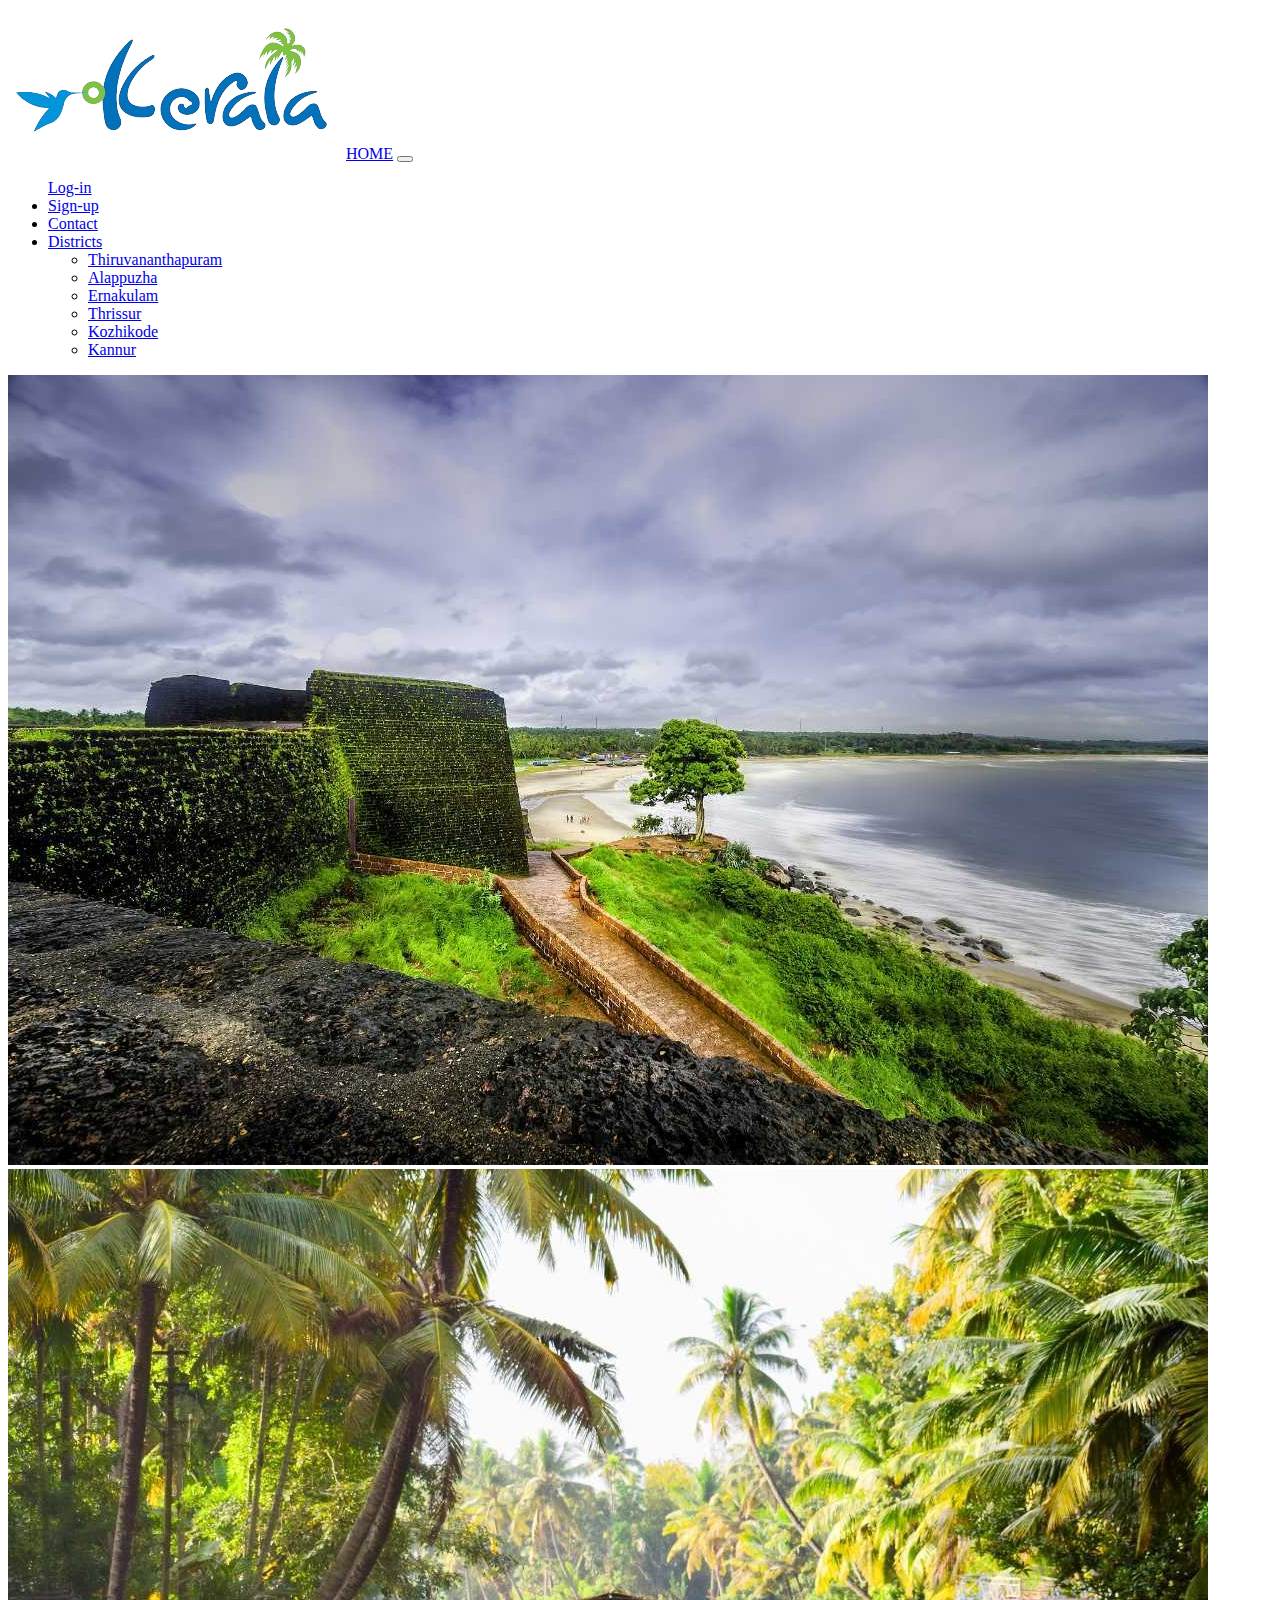
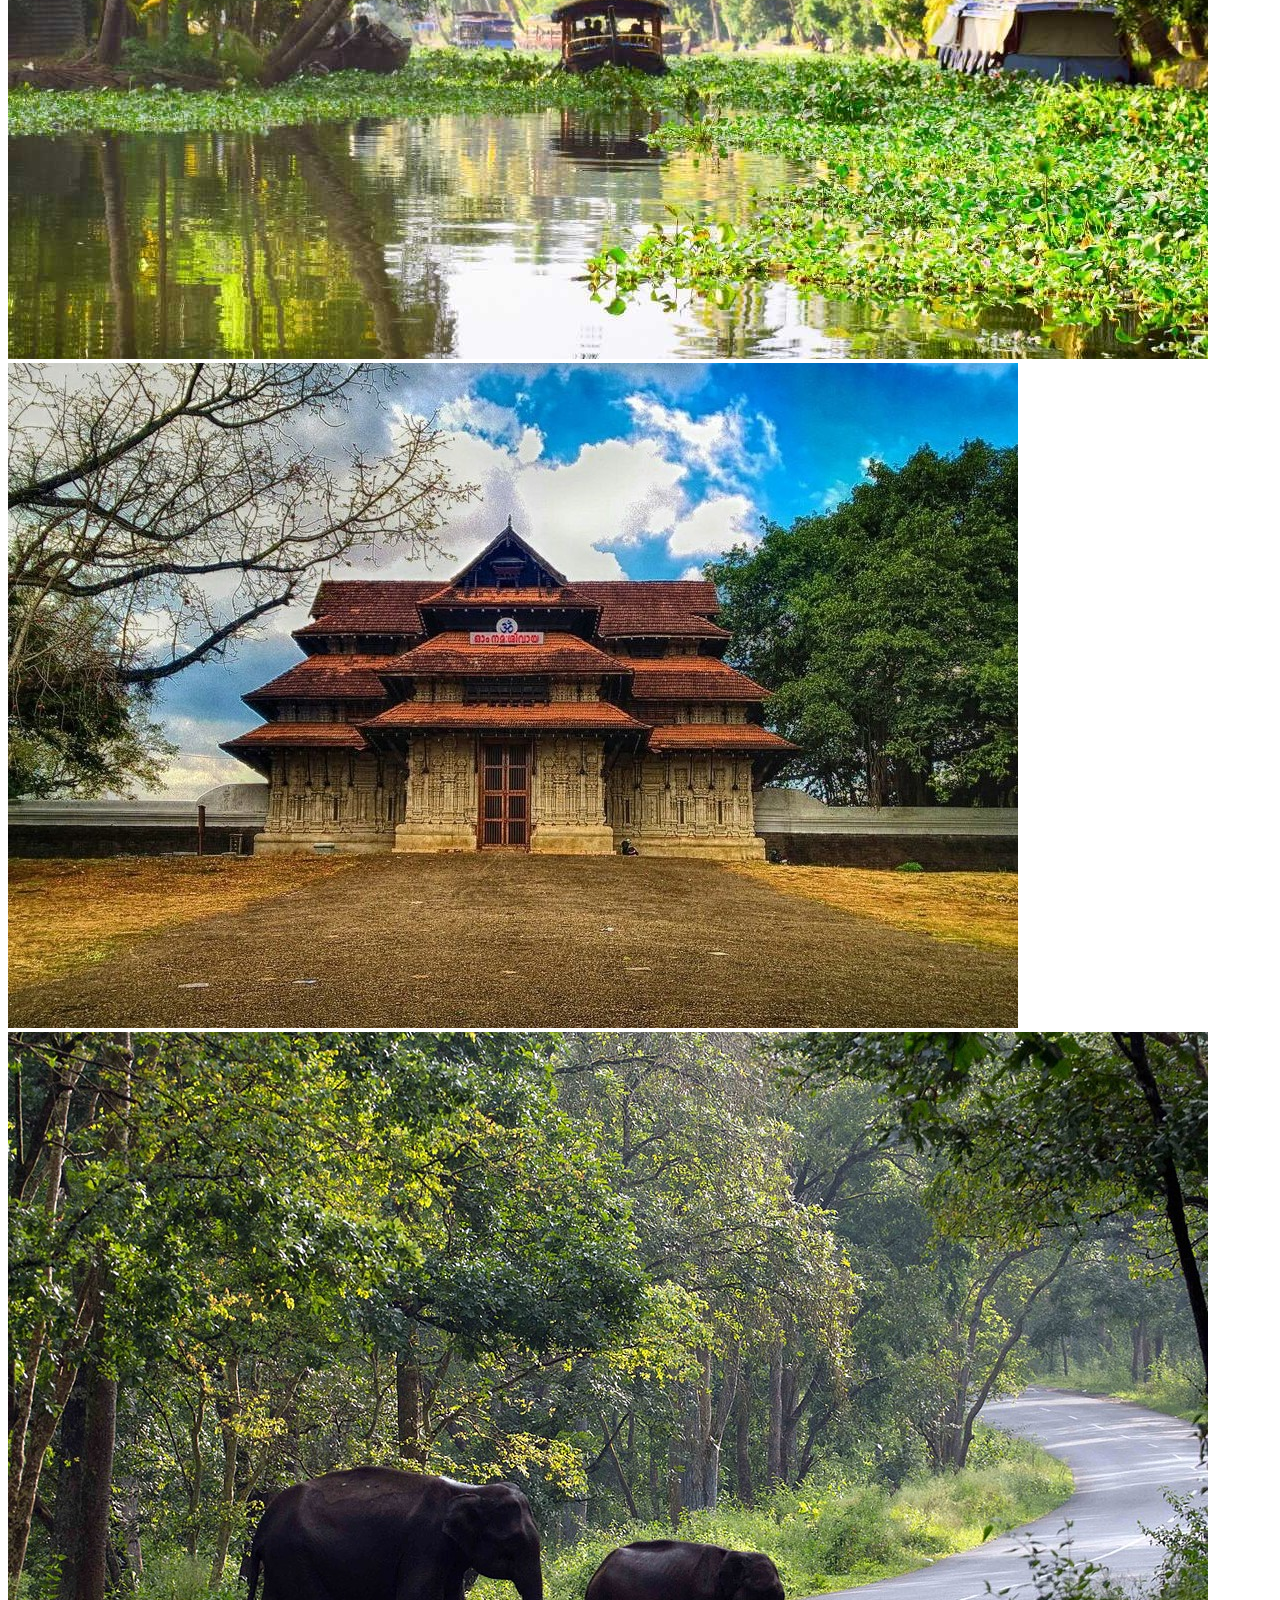
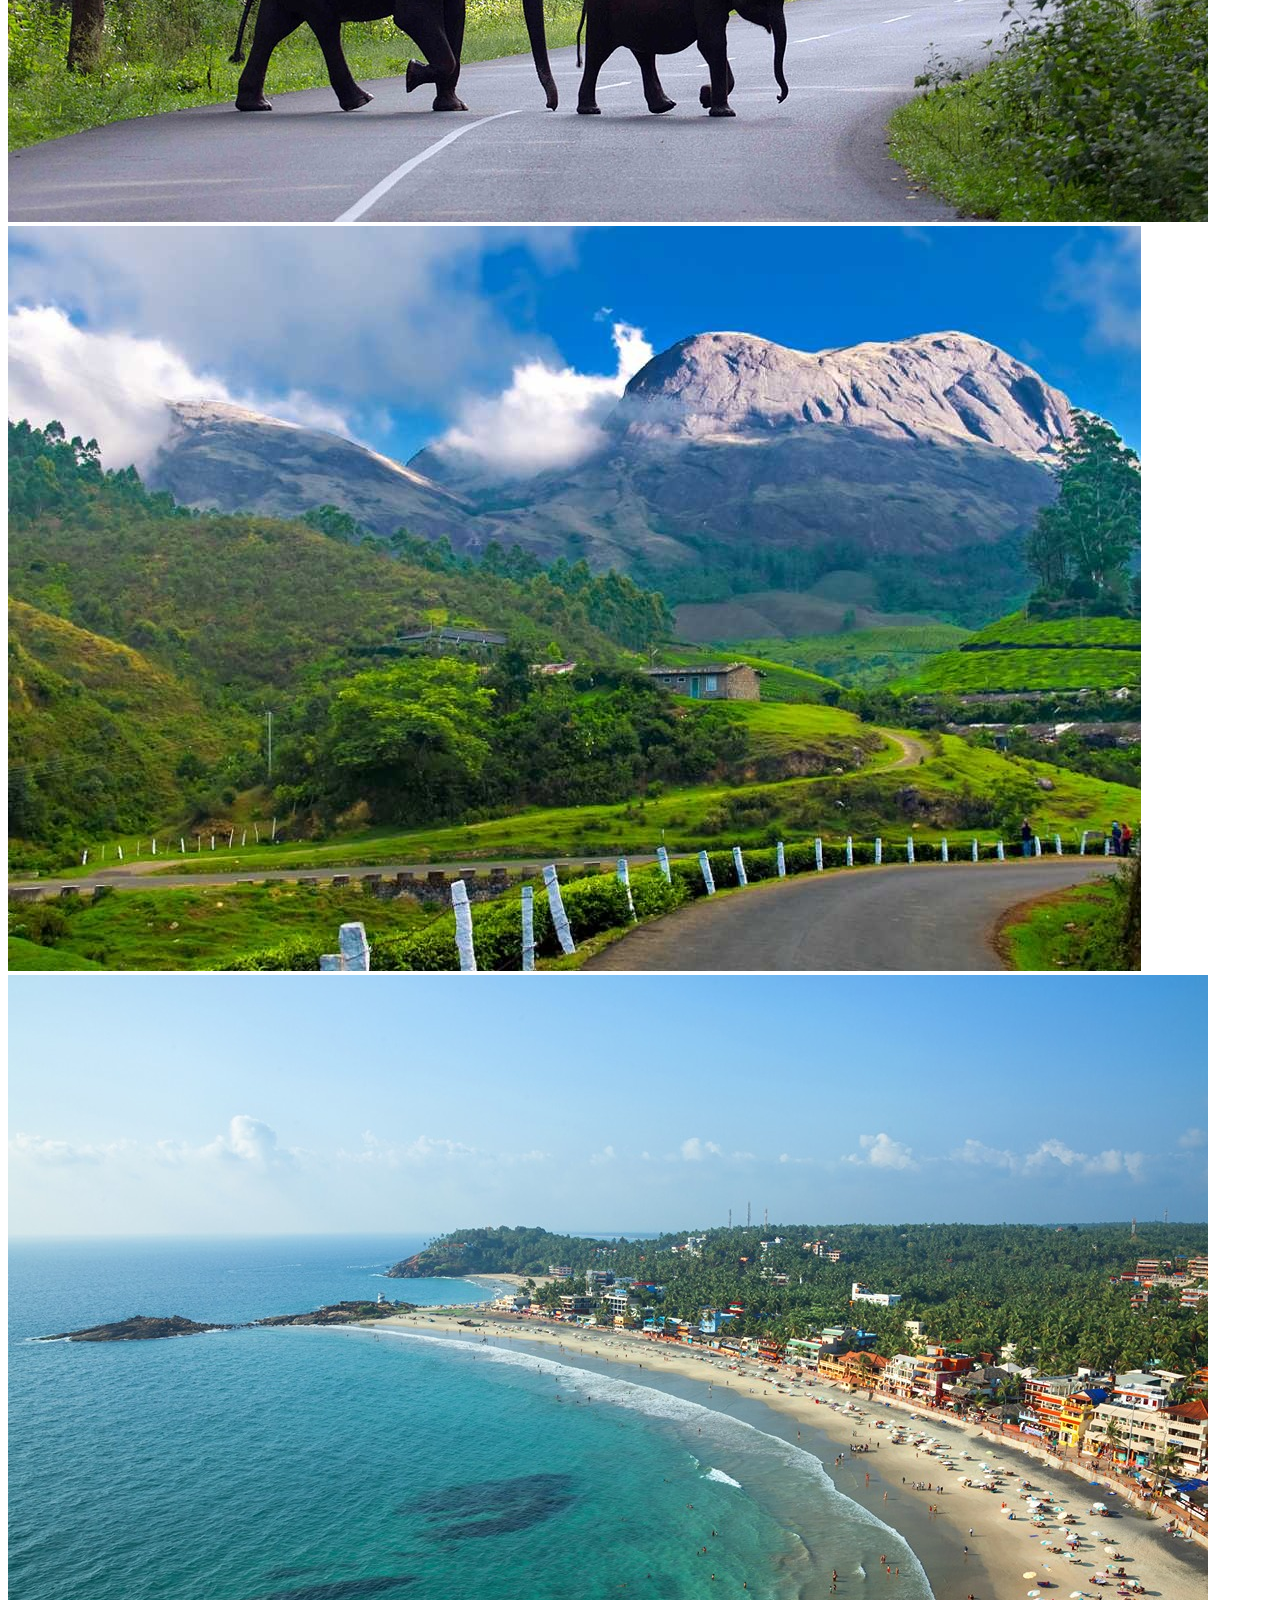
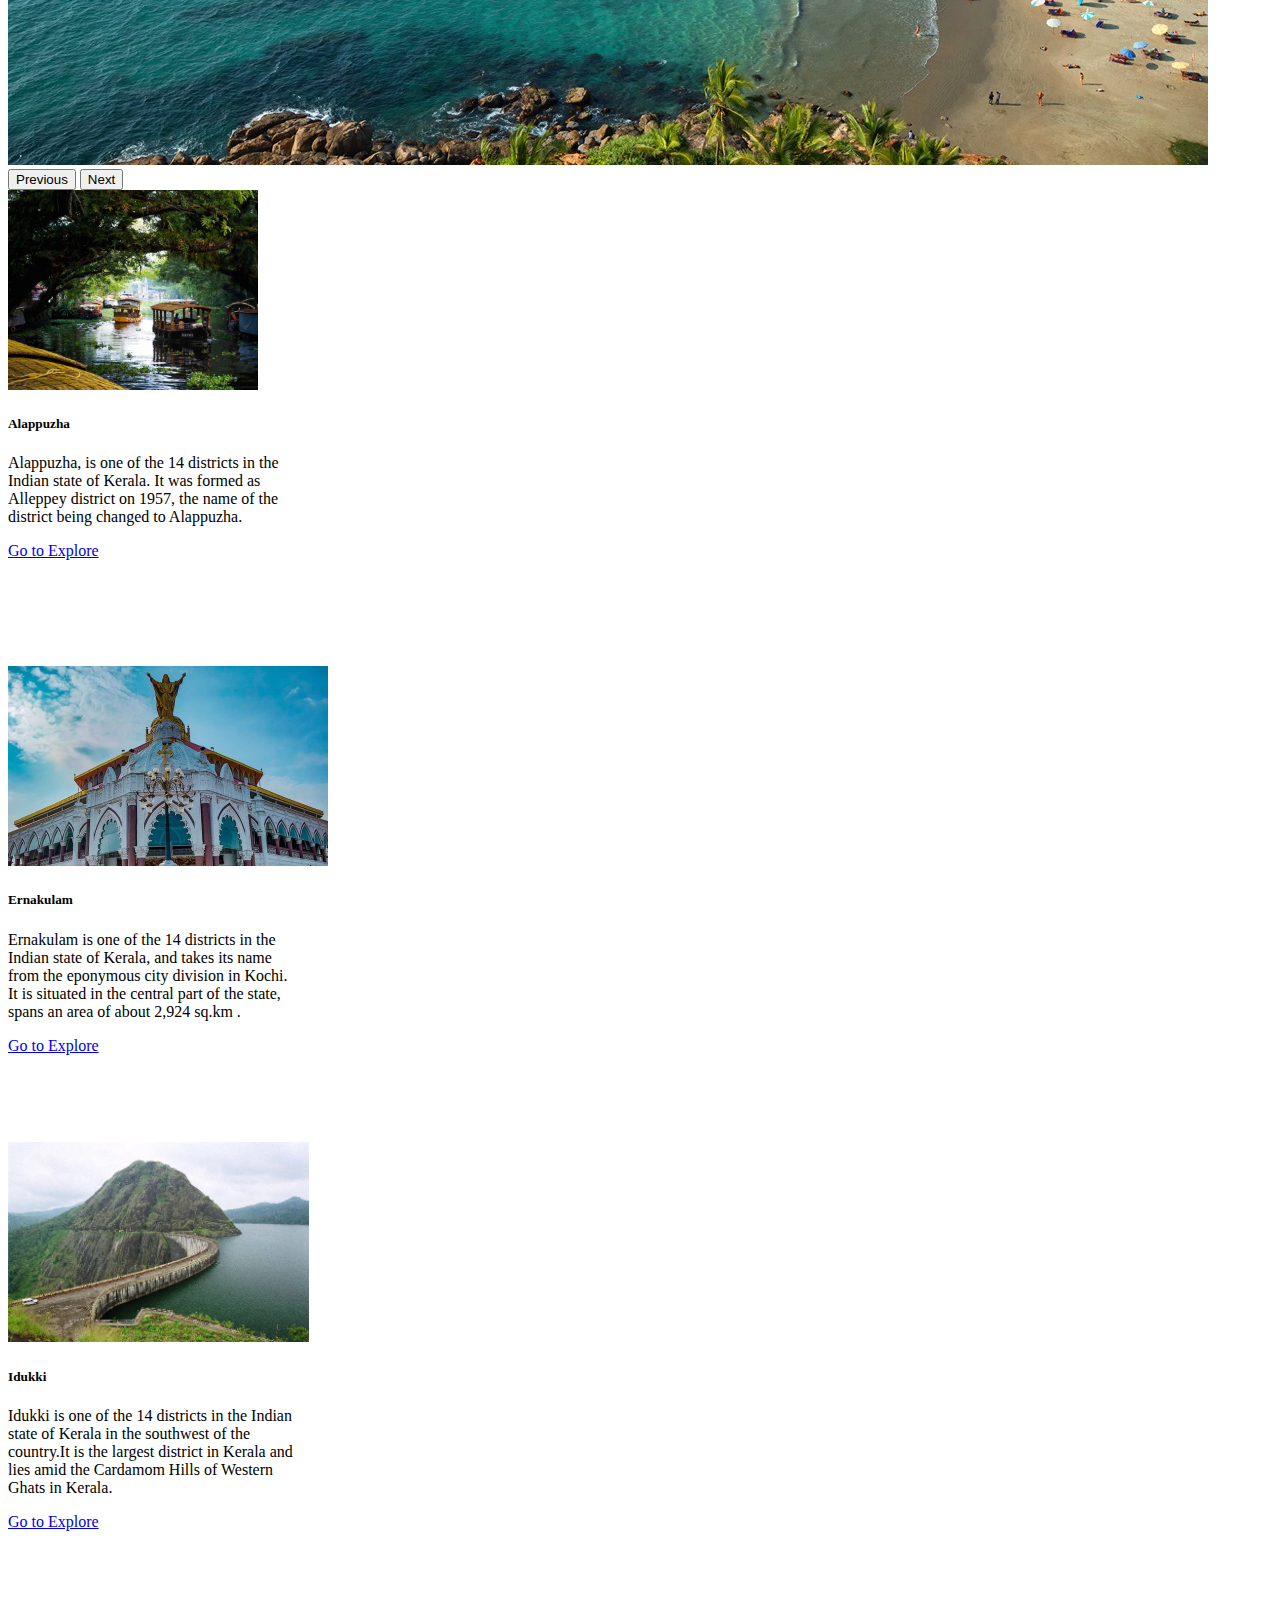
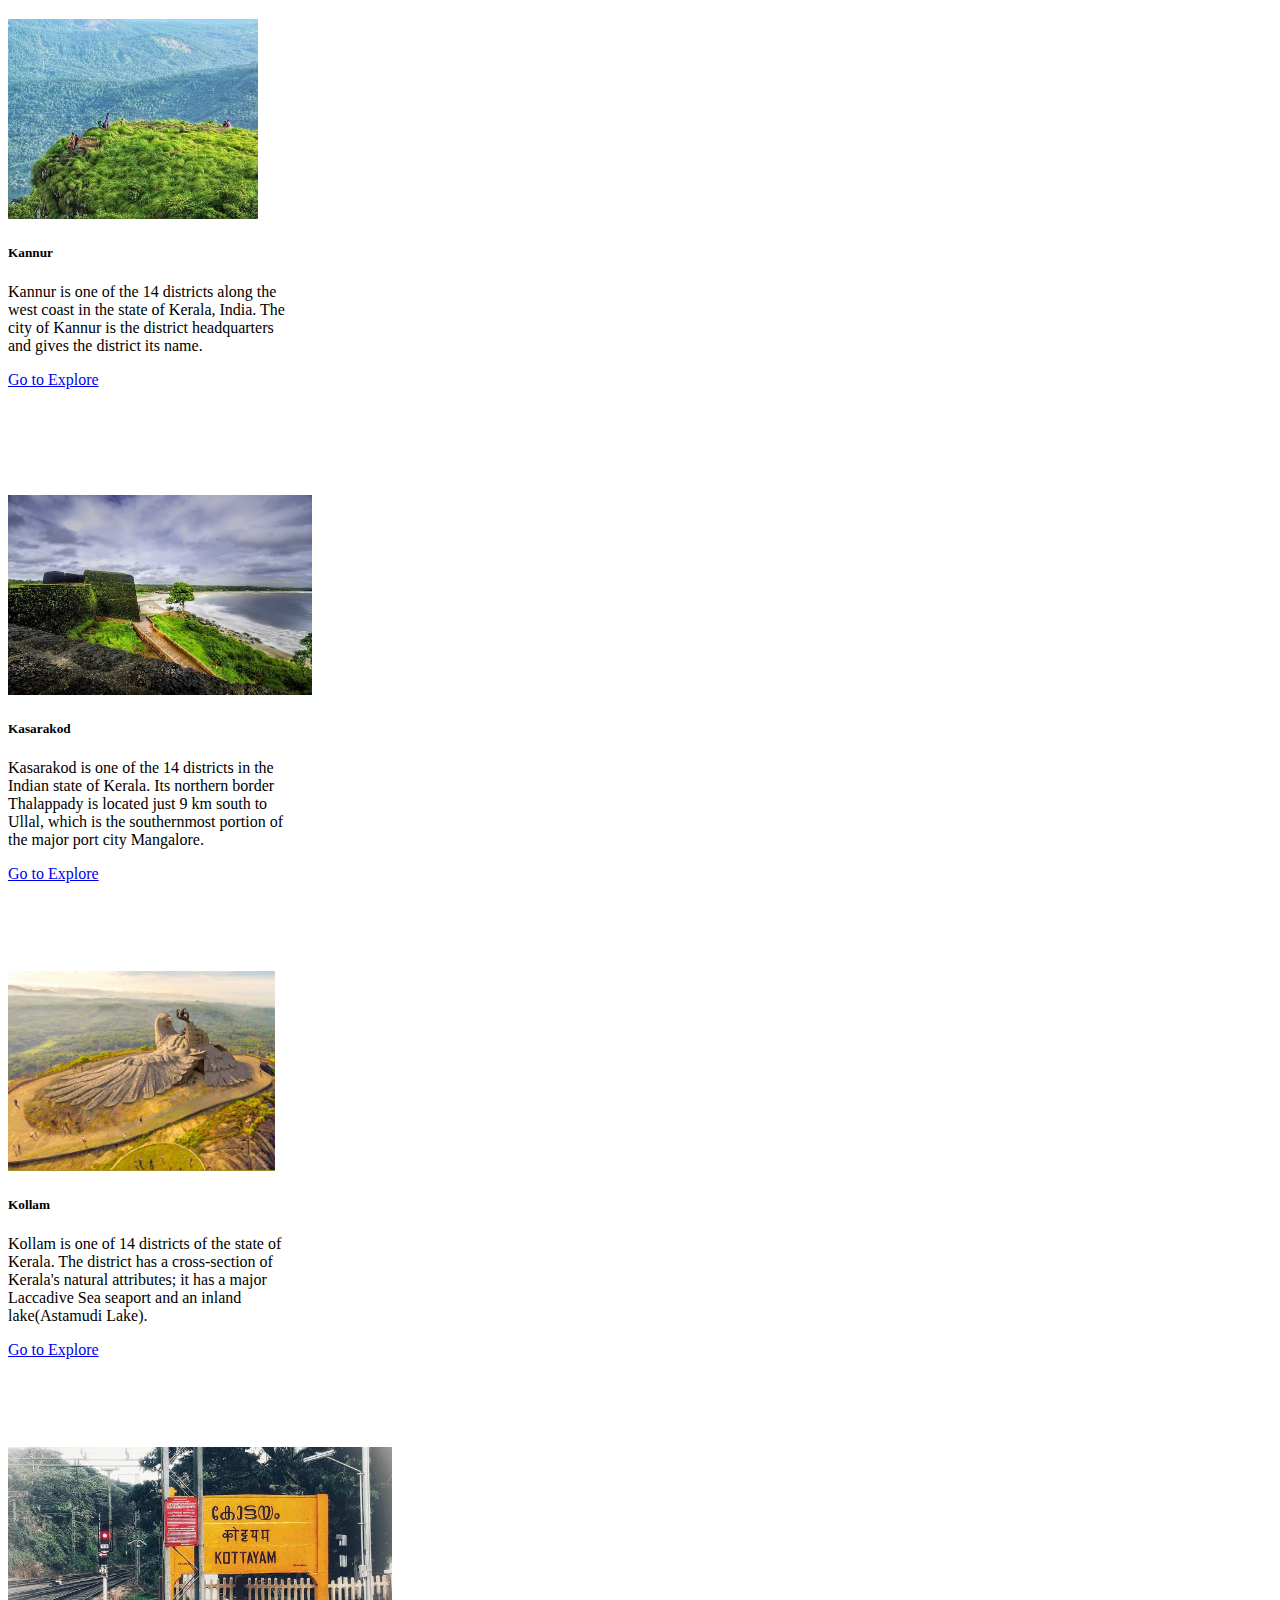
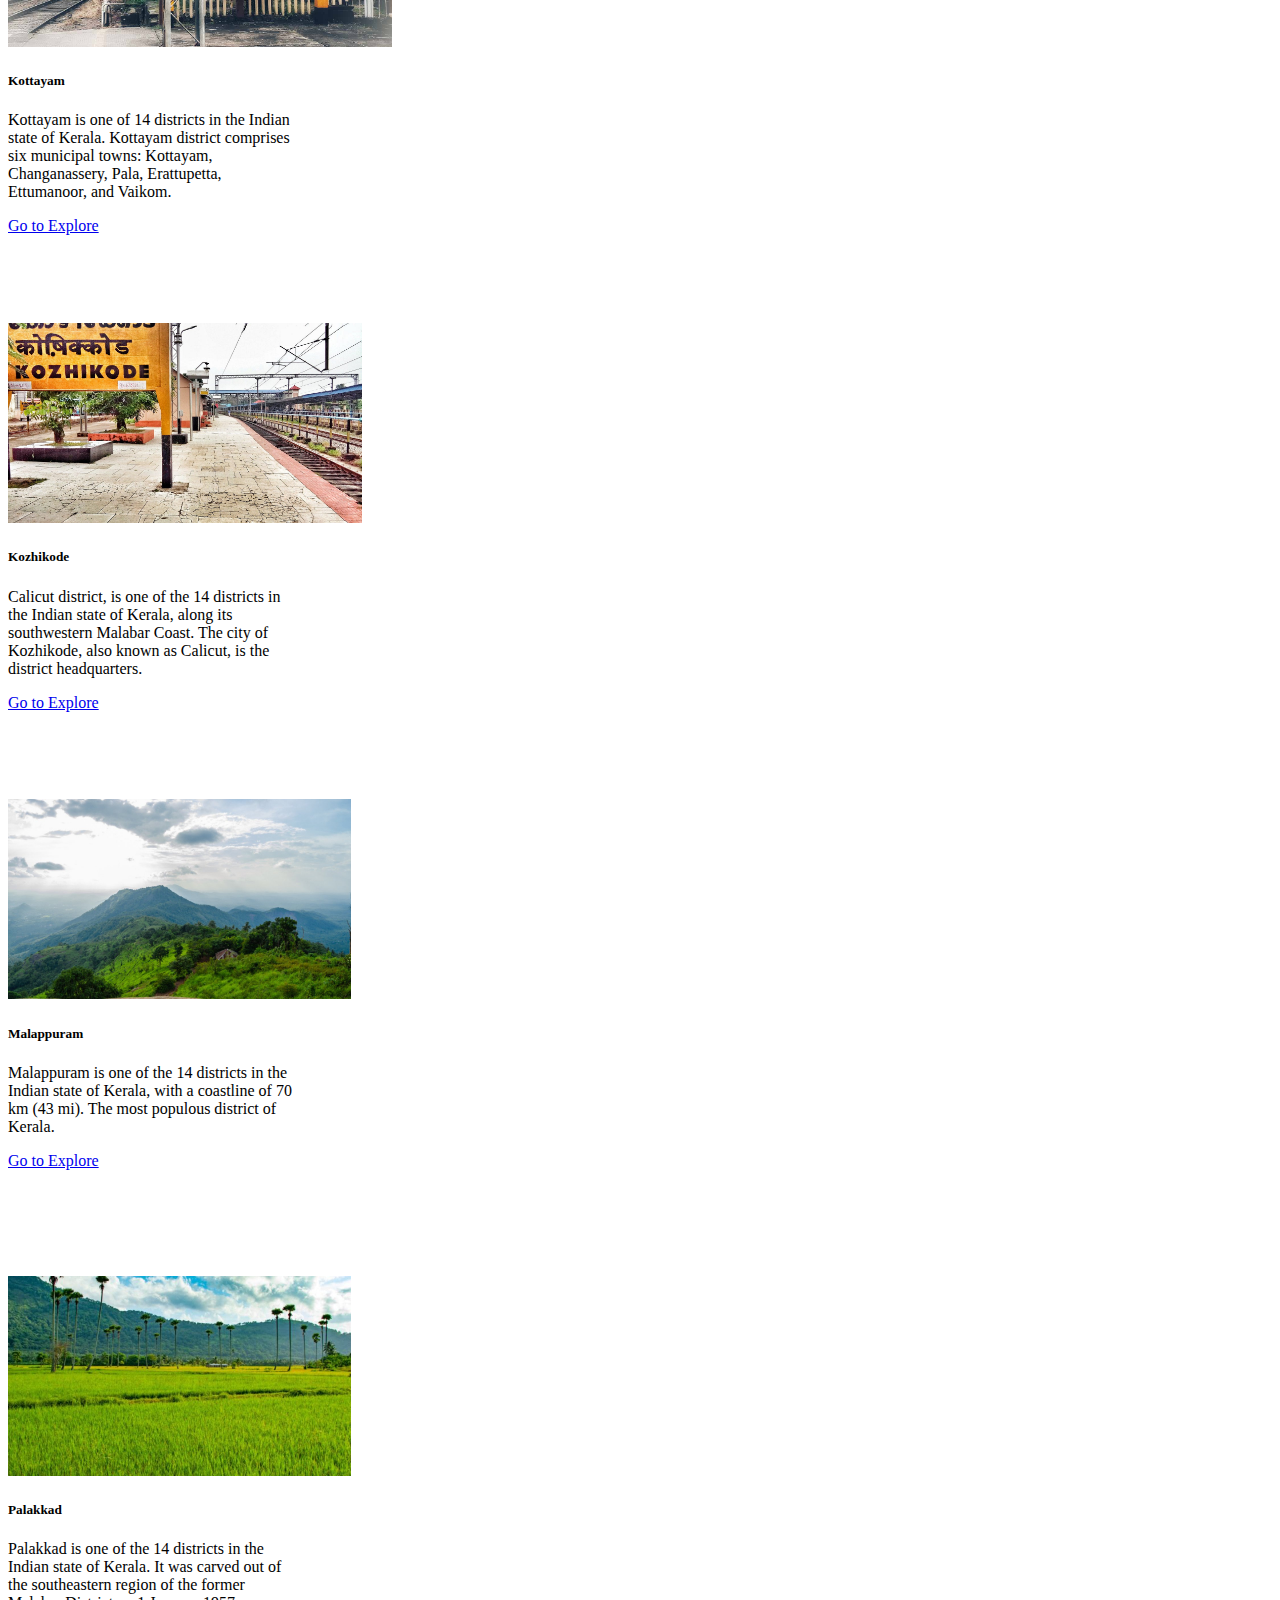
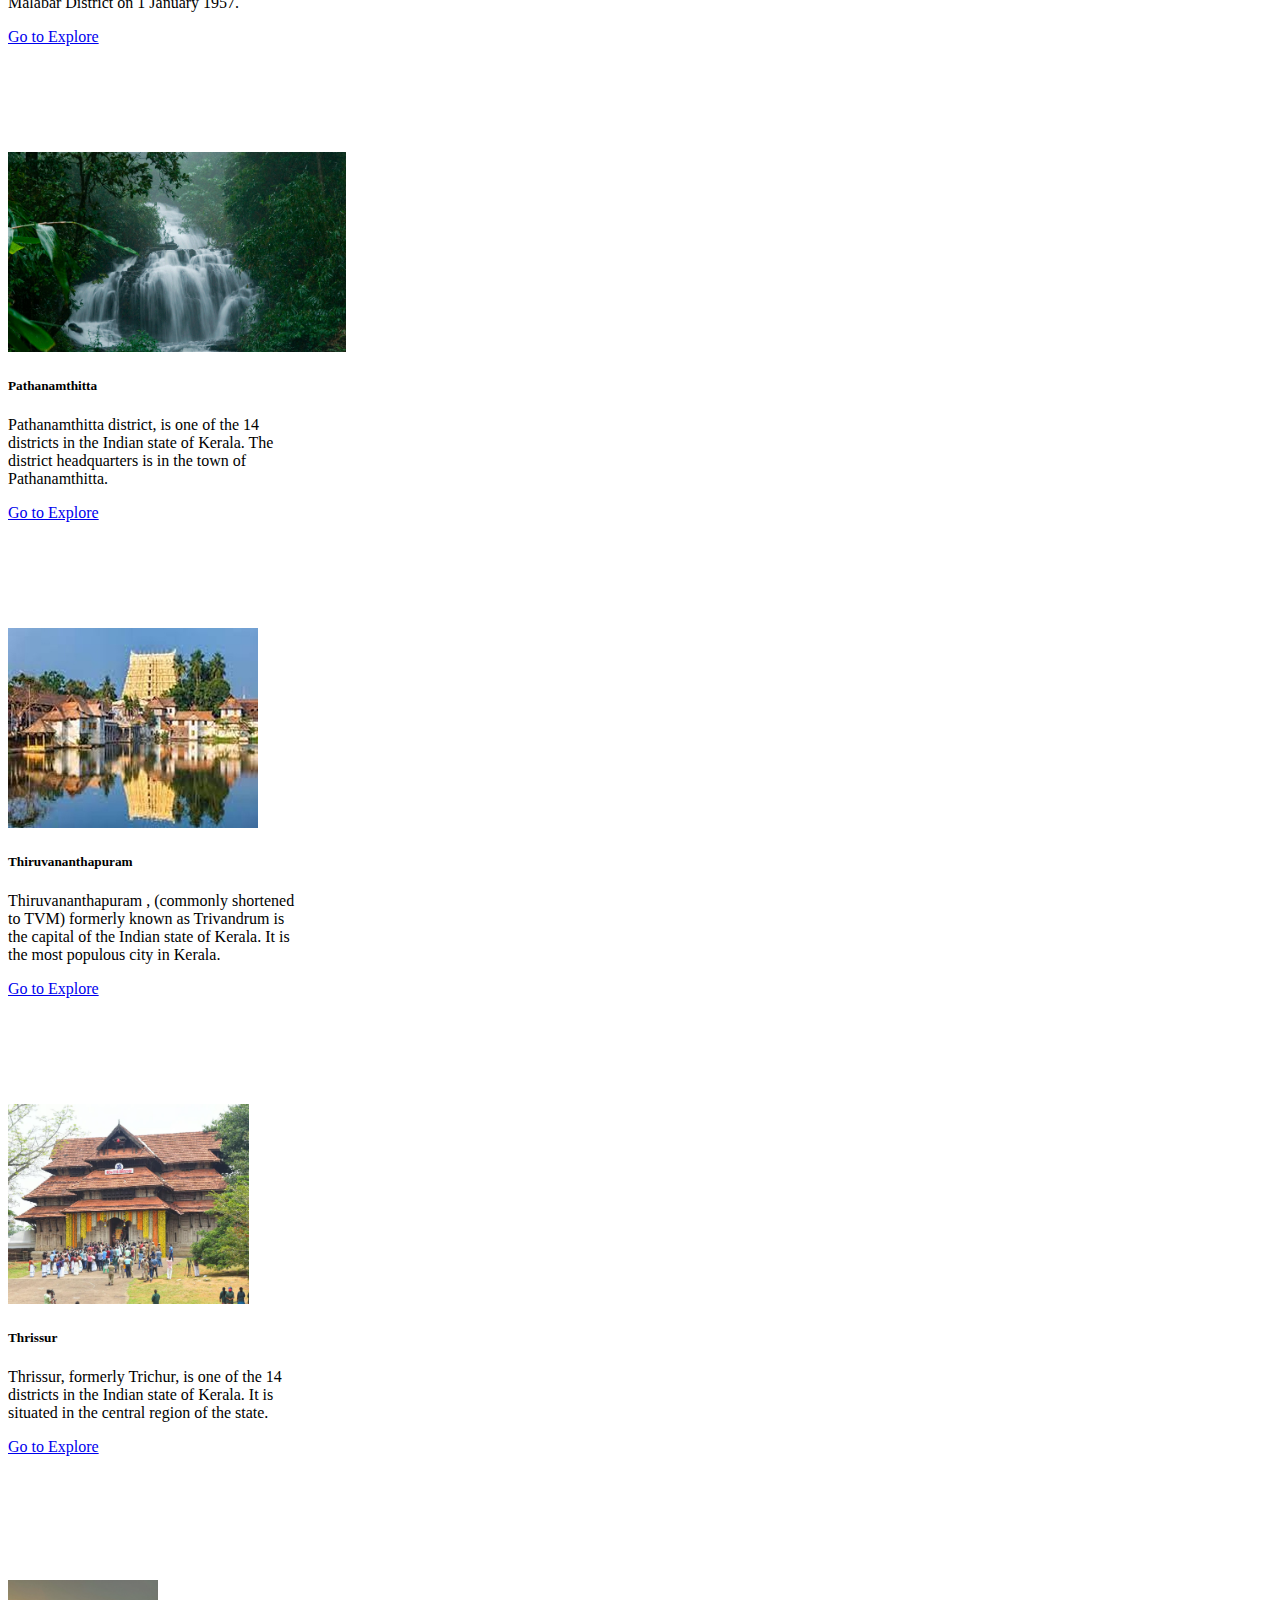
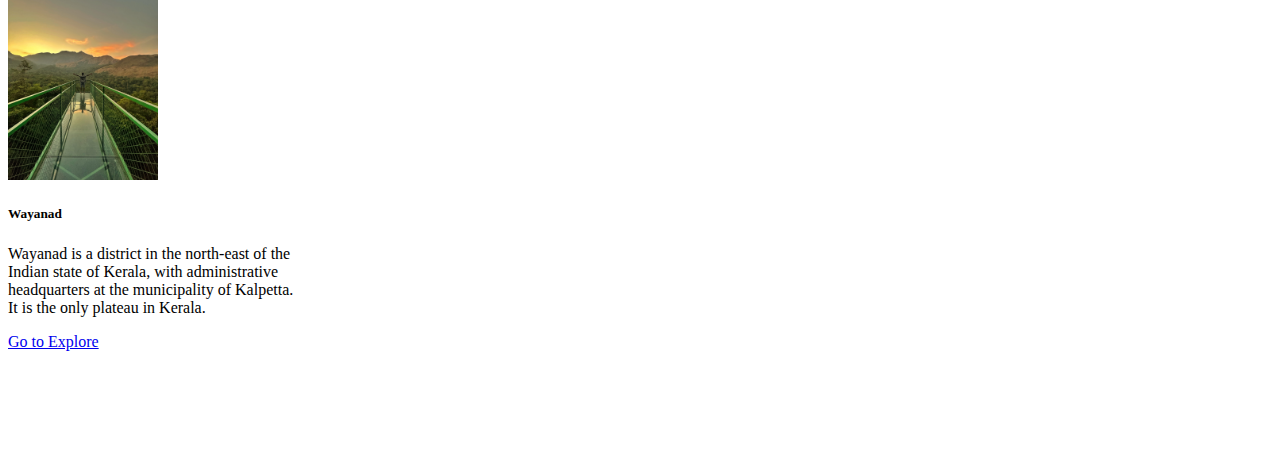
<file: index.html>
<!DOCTYPE html>
<html lang="en">
<head>
    <meta charset="UTF-8">
    <meta name="viewport" content="width=device-width, initial-scale=1.0">
    <title>Day 2</title>
    <link href="https://cdn.jsdelivr.net/npm/bootstrap@5.3.2/dist/css/bootstrap.min.css" rel="stylesheet" integrity="sha384-T3c6CoIi6uLrA9TneNEoa7RxnatzjcDSCmG1MXxSR1GAsXEV/Dwwykc2MPK8M2HN" crossorigin="anonymous">
    <link rel="stylesheet" href="style.css">
</head>
<body>
    
    <nav class="navbar navbar-expand-lg bg-body-tertiarymy">
        <div class="container-fluid">
            <img src="./images/download-removebg-preview (1).png" alt="">
          <a class="navbar-brand" href="#">HOME</a>
          <button class="navbar-toggler" type="button" data-bs-toggle="collapse" data-bs-target="#navbarNavDropdown" aria-controls="navbarNavDropdown" aria-expanded="false" aria-label="Toggle navigation">
            <span class="navbar-toggler-icon"></span>
          </button>
          <div class="collapse navbar-collapse" id="navbarNavDropdown">
            <ul class="navbar-nav">
                <a class="nav-link" href="./login.html">Log-in</a>
              </li>
              <li class="nav-item">
                <a class="nav-link" href="./signin.html">Sign-up</a>
              </li>
              <li class="nav-item">
                <a class="nav-link" href="./cont.html">Contact</a>
              </li>
              <li class="nav-item dropdown">
                <a class="nav-link dropdown-toggle" href="#" role="button" data-bs-toggle="dropdown" aria-expanded="false">
                  Districts
                </a>
                <ul class="dropdown-menu">
                  <li><a class="dropdown-item" href="./tvm.html">Thiruvananthapuram</a></li>
                  <li><a class="dropdown-item" href="./alp.html">Alappuzha</a></li>
                  <li><a class="dropdown-item" href="./ekm.html">Ernakulam</a></li>
                  <li><a class="dropdown-item" href="./tcr.html">Thrissur</a></li>
                  <li><a class="dropdown-item" href="./kzd.html">Kozhikode</a></li>
                  <li><a class="dropdown-item" href="./knr.html">Kannur</a></li>
                </ul>
              </li>
            </ul>
          </div>
        </div>
      </nav>
    <div id="carouselExampleAutoplaying" class="carousel slide" data-bs-ride="carousel">
        <div class="carousel-inner">
          <div class="carousel-item active">
            <img src="./images/Kasarkode.jpg" class="d-block w-100" alt="...">
          </div>
          <div class="carousel-item">
            <img src="./images/ALLEPPEY.jpg" class="d-block w-100" alt="...">
          </div>
          <div class="carousel-item">
            <img src="./images/2.jpg" class="d-block w-100" alt="...">
          </div>
          <div class="carousel-item">
            <img src="./images/2064569462.jpg" class="d-block w-100" alt="...">
          </div>
          <div class="carousel-item">
            <img src="./images/Idukki.jpg" class="d-block w-100" alt="...">
          </div>
          <div class="carousel-item">
            <img src="./images/thiruvananthapuram-4fcd3fcde44d78692f22eca1.jpg" class="d-block w-100" alt="...">
          </div>
        </div>
        <div>
        <button class="carousel-control-prev" type="button" data-bs-target="#carouselExampleAutoplaying" data-bs-slide="prev">
          <span class="carousel-control-prev-icon" aria-hidden="true"></span>
          <span class="visually-hidden">Previous</span>
        </button>
        <button class="carousel-control-next" type="button" data-bs-target="#carouselExampleAutoplaying" data-bs-slide="next">
          <span class="carousel-control-next-icon" aria-hidden="true"></span>
          <span class="visually-hidden">Next</span>
        </button>
      </div>

      <div class="container mt-5">
        <div class="row">
        <div class="col -sm-3">
            <div class="card" style="width: 18rem;">
                <img src="./images/alp card.jpg" class="card-img-top" alt="...">
                <div class="card-body">
                  <h5 class="card-title">Alappuzha</h5>
                  <p class="card-text">Alappuzha, is one of the 14 districts in the Indian state of Kerala. It was formed as Alleppey district on 1957, the name of the district being changed to Alappuzha.</p>
                  <a href="./alp.html" class="btn btn-primary">Go to Explore</a>
                </div>
              </div>
        </div>
        <div class="col -sm-3">
            <div class="card" style="width: 18rem;">
                <img src="./images/EKM card.png" class="card-img-top" alt="...">
                <div class="card-body">
                    <h5 class="card-title">Ernakulam</h5>
                    <p class="card-text">Ernakulam is one of the 14 districts in the Indian state of Kerala, and takes its name from the eponymous city division in Kochi. It is situated in the central part of the state, spans an area of about 2,924 sq.km .</p>
                    <a href="./ekm.html" class="btn btn-primary">Go to Explore</a>
                </div>
            </div>
        </div>
        
            <div class="col -sm-3">
                <div class="card" style="width: 18rem;">
                    <img src="./images/Idukki009-1.webp" class="card-img-top" alt="...">
                    <div class="card-body">
                      <h5 class="card-title">Idukki</h5>
                      <p class="card-text">Idukki  is one of the 14 districts in the Indian state of Kerala in the southwest of the country.It is the largest district in Kerala and lies amid the Cardamom Hills of Western Ghats in Kerala.</p>
                      <a href="#" class="btn btn-primary">Go to Explore</a>
                    </div>
                </div>
            </div>
            <div class="col -sm-3">
              <div class="card" style="width: 18rem;">
                  <img src="./images/knr card.jpg" class="card-img-top" alt="...">
                  <div class="card-body">
                    <h5 class="card-title">Kannur</h5>
                    <p class="card-text">Kannur is one of the 14 districts along the west coast in the state of Kerala, India. The city of Kannur is the district headquarters and gives the district its name. </p>
                    <a href="./knr.html" class="btn btn-primary">Go to Explore</a>
                  </div>
                </div>
          </div>   
            
        </div>
      </div>
      <div class="container mt-5">
        <div class="row">
            <div class="col -sm-3">
                <div class="card" style="width: 18rem;">
                    <img src="./images/Kasarkode.jpg" class="card-img-top" alt="...">
                    <div class="card-body">
                      <h5 class="card-title">Kasarakod</h5>
                      <p class="card-text">Kasarakod is one of the 14 districts in the Indian state of Kerala. Its northern border Thalappady is located just 9 km south to Ullal, which is the southernmost portion of the major port city Mangalore.</p>
                      <a href="#" class="btn btn-primary">Go to Explore</a>
                    </div>
                </div>
            </div>
            <div class="col -sm-3">
                    <div class="card" style="width: 18rem;">
                        <img src="./images/jatayupara.jpg" class="card-img-top" alt="...">
                        <div class="card-body">
                          <h5 class="card-title">Kollam</h5>
                          <p class="card-text">Kollam is one of 14 districts of the state of Kerala. The district has a cross-section of Kerala's natural attributes; it has a major Laccadive Sea seaport and an inland lake(Astamudi Lake).</p>
                          <a href="#" class="btn btn-primary">Go to Explore</a>
                        </div>
                    </div>
            </div>
            
            <div class="col -sm-3">
                <div class="card" style="width: 18rem;">
                    <img src="./images/Kottayam-railway-art.jpg" class="card-img-top" alt="...">
                    <div class="card-body">
                      <h5 class="card-title">Kottayam</h5>
                      <p class="card-text">Kottayam  is one of 14 districts in the Indian state of Kerala. Kottayam district comprises six municipal towns: Kottayam, Changanassery, Pala, Erattupetta, Ettumanoor, and Vaikom.</p>
                      <a href="#" class="btn btn-primary">Go to Explore</a>
                    </div>
                </div>
        </div>    
        <div class="col -sm-3">
            <div class="card" style="width: 18rem;">
                <img src="./images/kzd card.jpg" class="card-img-top" alt="...">
                <div class="card-body">
                  <h5 class="card-title">Kozhikode</h5>
                  <p class="card-text">Calicut district, is one of the 14 districts in the Indian state of Kerala, along its southwestern Malabar Coast. The city of Kozhikode, also known as Calicut, is the district headquarters.</p>
                  <a href="./kzd.html" class="btn btn-primary">Go to Explore</a>
                </div>
            </div>
        </div>
        
       </div> 
      </div>
      <div class="container mt-5">
        <div class="row">
            <div class="col -sm-3">
                <div class="card" style="width: 18rem;">
                    <img src="./images/Top-tourist-attractions-in-Malappuram-and-things-to-do.jpg" class="card-img-top" alt="...">
                    <div class="card-body">
                        <h5 class="card-title">Malappuram</h5>
                        <p class="card-text">Malappuram is one of the 14 districts in the Indian state of Kerala, with a coastline of 70 km (43 mi). The most populous district of Kerala.</p>
                        <a href="#" class="btn btn-primary">Go to Explore</a>
                    </div>
                </div>
            </div>
            <div class="col -sm-3">
                    <div class="card" style="width: 18rem;">
                        <img src="./images/PALAKKAD-FEATURE-compressed-686x400.jpg" class="card-img-top" alt="...">
                        <div class="card-body">
                          <h5 class="card-title">Palakkad</h5>
                          <p class="card-text">Palakkad is one of the 14 districts in the Indian state of Kerala. It was carved out of the southeastern region of the former Malabar District on 1 January 1957.</p>
                          <a href="#" class="btn btn-primary">Go to Explore</a>
                        </div>
                    </div>
            </div>
            
            <div class="col -sm-3">
                <div class="card" style="width: 18rem;">
                    <img src="./images/p1-1.gif" class="card-img-top" alt="...">
                    <div class="card-body">
                      <h5 class="card-title">Pathanamthitta</h5>
                      <p class="card-text">Pathanamthitta district, is one of the 14 districts in the Indian state of Kerala. The district headquarters is in the town of Pathanamthitta. </p>
                      <a href="#" class="btn btn-primary">Go to Explore</a>
                    </div>
                </div>
        </div>
                <div class="col -sm-3">
                    <div class="card" style="width: 18rem;">
                        <img src="./images/tvm card.jpg" class="card-img-top" alt="...">
                        <div class="card-body">
                          <h5 class="card-title">Thiruvananthapuram</h5>
                          <p class="card-text">Thiruvananthapuram , (commonly shortened to TVM) formerly known as Trivandrum is the capital of the Indian state of Kerala. It is the most populous city in Kerala.</p>
                          <a href="./tvm.html" class="btn btn-primary">Go to Explore</a>
                        </div>
                      </div>
                </div>
            </div>
            
        
       
        </div>
      </div>
      <div class="container mt-5">
        <div class="row ">
            <div class="col-3">
                <div class="card" style="width: 18rem;">
                    <img src="./images/tcr card.avif" class="card-img-top" alt="...">
                    <div class="card-body">
                      <h5 class="card-title">Thrissur</h5>
                      <p class="card-text">Thrissur, formerly Trichur, is one of the 14 districts in the Indian state of Kerala. It is situated in the central region of the state.</p>
                      <a href="./tcr.html" class="btn btn-primary">Go to Explore</a>
                    </div>
                  </div>
            </div>
            <div class="col-3">
                <div class="card" style="width: 18rem;">
                    <img src="./images/testimage--wayanad (2).jpg" class="card-img-top" alt="...">
                    <div class="card-body">
                      <h5 class="card-title">Wayanad</h5>
                      <p class="card-text">Wayanad is a district in the north-east of the Indian state of Kerala, with administrative headquarters at the municipality of Kalpetta. It is the only plateau in Kerala.</p>
                      <a href="#" class="btn btn-primary">Go to Explore</a>
                    </div>
                </div>
            </div>  
        </div>
      </div>



<script src="https://cdn.jsdelivr.net/npm/bootstrap@5.3.2/dist/js/bootstrap.bundle.min.js" integrity="sha384-C6RzsynM9kWDrMNeT87bh95OGNyZPhcTNXj1NW7RuBCsyN/o0jlpcV8Qyq46cDfL" crossorigin="anonymous"></script>
</body>
</html>
</file>
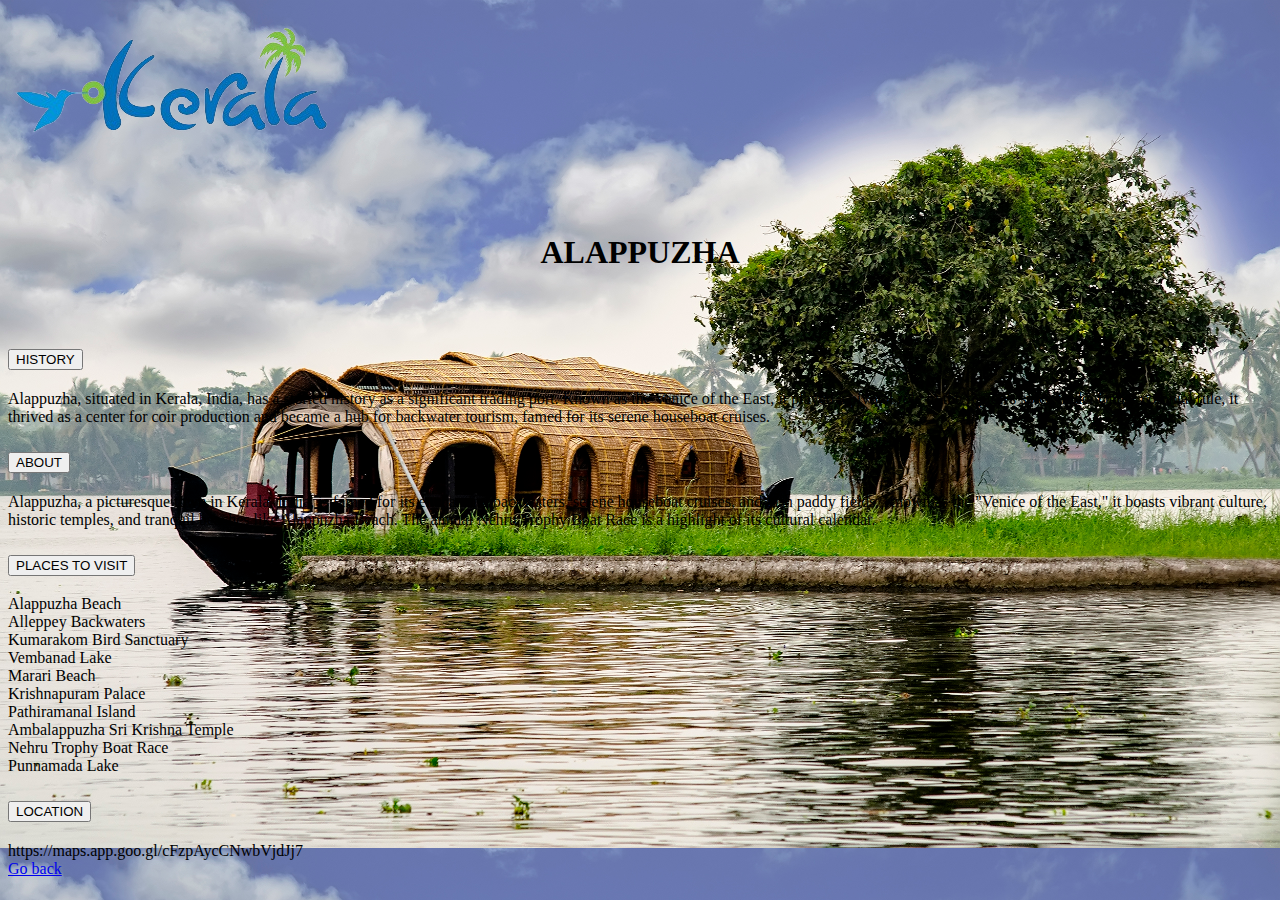
<file: alp.html>
<!DOCTYPE html>
<html lang="en">
<head>
    <meta charset="UTF-8">
    <meta name="viewport" content="width=device-width, initial-scale=1.0">
    <title>Alappuzha</title>
    <link href="https://cdn.jsdelivr.net/npm/bootstrap@5.3.2/dist/css/bootstrap.min.css" rel="stylesheet" integrity="sha384-T3c6CoIi6uLrA9TneNEoa7RxnatzjcDSCmG1MXxSR1GAsXEV/Dwwykc2MPK8M2HN" crossorigin="anonymous">
    <link rel="stylesheet" href="alp.css">
</head>
<body>
  <div>
    <img src="./images/download-removebg-preview (1).png" alt="">
    
  </div>
    <div class="d1"><h1 align="center"><b>ALAPPUZHA</b></h1></div>
    
   <div class="container mt-5">
    <div class="accordion accordion-flushmy" id="accordionFlushExample">
        <div class="accordion-item">
          <h2 class="accordion-header">
            <button class="accordion-button collapsed" type="button" data-bs-toggle="collapse" data-bs-target="#flush-collapseOne" aria-expanded="false" aria-controls="flush-collapseOne">
              HISTORY
            </button>
          </h2>
          <div id="flush-collapseOne" class="accordion-collapse collapse" data-bs-parent="#accordionFlushExample">
            <div class="accordion-body">Alappuzha, situated in Kerala, India, has a storied history as a significant trading port. Known as the Venice of the East, it played a pivotal role in the region's spice trade. Under colonial rule, it thrived as a center for coir production and became a hub for backwater tourism, famed for its serene houseboat cruises.</div>
          </div>
        </div>
        <div class="accordion-item">
          <h2 class="accordion-header">
            <button class="accordion-button collapsed" type="button" data-bs-toggle="collapse" data-bs-target="#flush-collapseTwo" aria-expanded="false" aria-controls="flush-collapseTwo">
              ABOUT
            </button>
          </h2>
          <div id="flush-collapseTwo" class="accordion-collapse collapse" data-bs-parent="#accordionFlushExample">
            <div class="accordion-body">Alappuzha, a picturesque town in Kerala, India, is famed for its enchanting backwaters, serene houseboat cruises, and lush paddy fields. Known as the "Venice of the East," it boasts vibrant culture, historic temples, and tranquil beaches like Alappuzha Beach. The annual Nehru Trophy Boat Race is a highlight of its cultural calendar.</div>
          </div>
        </div>
        <div class="accordion-item">
            <h2 class="accordion-header">
              <button class="accordion-button collapsed" type="button" data-bs-toggle="collapse" data-bs-target="#flush-collapseFour" aria-expanded="false" aria-controls="flush-collapseFour">
                PLACES TO VISIT
              </button>
            </h2>
            <div id="flush-collapseFour" class="accordion-collapse collapse" data-bs-parent="#accordionFlushExample">
              <div class="accordion-body">Alappuzha Beach <br>
                Alleppey Backwaters <br>
                Kumarakom Bird Sanctuary <br>
                Vembanad Lake <br>
                Marari Beach <br>
                Krishnapuram Palace <br>
                Pathiramanal Island <br>
                Ambalappuzha Sri Krishna Temple <br>
                Nehru Trophy Boat Race <br>
                Punnamada Lake</div>
            </div>
          </div>
        <div class="accordion-item">
          <h2 class="accordion-header">
            <button class="accordion-button collapsed" type="button" data-bs-toggle="collapse" data-bs-target="#flush-collapseThree" aria-expanded="false" aria-controls="flush-collapseThree">
              LOCATION
            </button>
          </h2>
          <div id="flush-collapseThree" class="accordion-collapse collapse" data-bs-parent="#accordionFlushExample">
            <div class="accordion-body"> <a href="https://maps.app.goo.gl/cFzpAycCNwbVjdJj7"></a>https://maps.app.goo.gl/cFzpAycCNwbVjdJj7</div>
          </div>
        </div>
        <a class="btn btn-dark btn-lg" href="./index.html" role="button">Go back</a>
      </div>
   </div>
   

    <script src="https://cdn.jsdelivr.net/npm/bootstrap@5.3.2/dist/js/bootstrap.bundle.min.js" integrity="sha384-C6RzsynM9kWDrMNeT87bh95OGNyZPhcTNXj1NW7RuBCsyN/o0jlpcV8Qyq46cDfL" crossorigin="anonymous"></script>
</body>
</html>
</file>
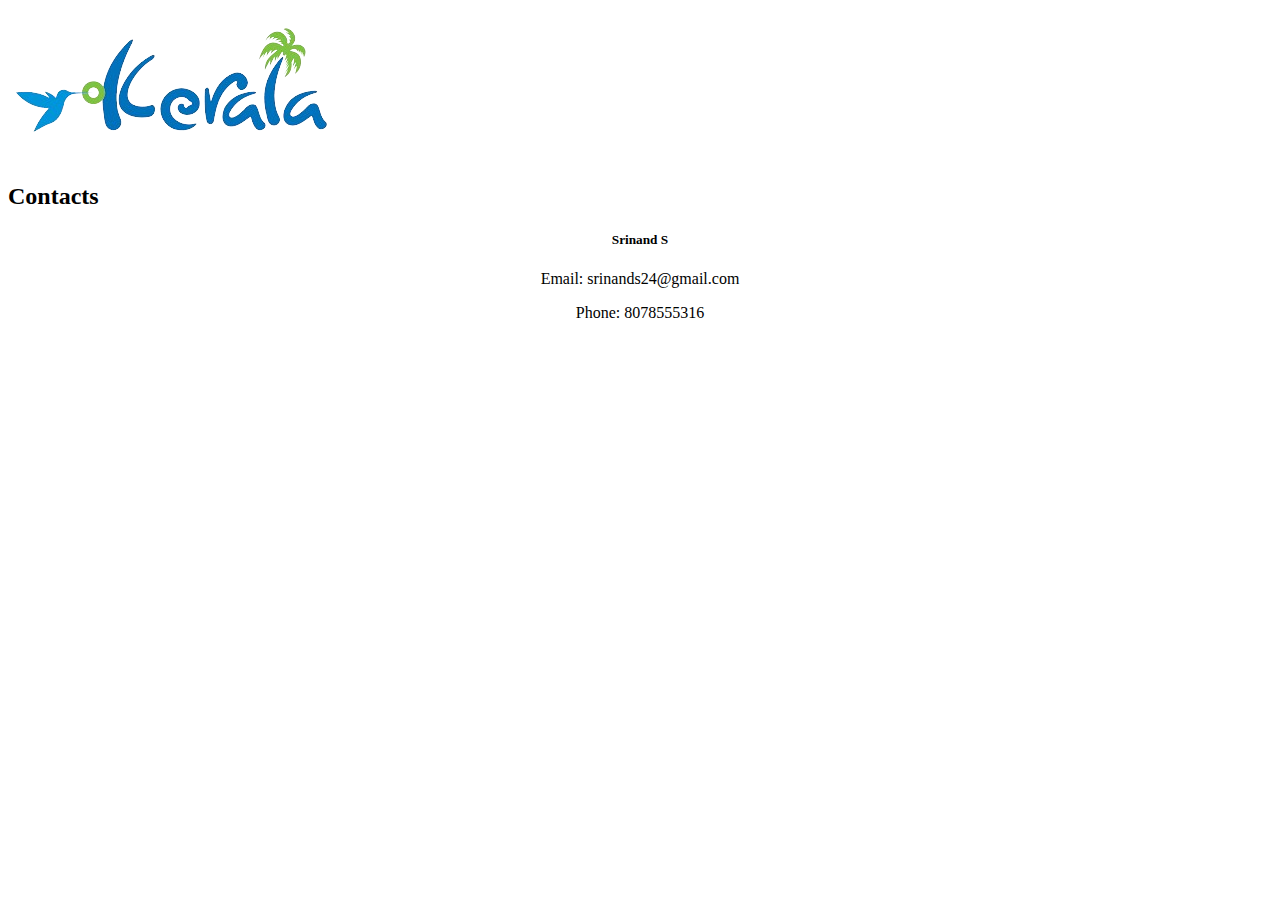
<file: cont.html>
<!DOCTYPE html>
<html>
<head>
  <meta charset="UTF-8">
  <meta name="viewport" content="width=device-width, initial-scale=1.0">
  <title>Contact</title>
  <link href="https://cdn.jsdelivr.net/npm/bootstrap@5.3.2/dist/css/bootstrap.min.css" rel="stylesheet" integrity="sha384-T3c6CoIi6uLrA9TneNEoa7RxnatzjcDSCmG1MXxSR1GAsXEV/Dwwykc2MPK8M2HN" crossorigin="anonymous">
</head>
<body>
  <img src="./images/download-removebg-preview (1).png" alt="">
  <h2 class="text-center">Contacts</h2>
    <div class="row">
        <div class="d-flex justify-content-center"></div>
      <div class="col ">
        <div class="card">
          <div class="card-body">
            <h5 align="center" class="card-head">Srinand S</h5>
            <p align="center" class="card-text">Email: srinands24@gmail.com</p>
            <p align="center" class="card-text">Phone: 8078555316</p>
            

          </div>
        </div>
      </div>
      <iframe src="https://www.google.com/maps/embed?pb=!1m18!1m12!1m3!1d3928.5177380649147!2d76.35740757450912!3d10.05659577205939!2m3!1f0!2f0!3f0!3m2!1i1024!2i768!4f13.1!3m3!1m2!1s0x3b080c06efa7bdb7%3A0x9be2086002345b27!2sNeST%20Electronics%20City%20%2F%20NeST%20Hitek%20Park!5e0!3m2!1sen!2sin!4v1707278366452!5m2!1sen!2sin" width="600" height="450" style="border:0;" allowfullscreen="" loading="lazy" referrerpolicy="no-referrer-when-downgrade"></iframe>
    </div>
  </div>
  <script src="https://cdn.jsdelivr.net/npm/bootstrap@5.3.2/dist/js/bootstrap.bundle.min.js" integrity="sha384-C6RzsynM9kWDrMNeT87bh95OGNyZPhcTNXj1NW7RuBCsyN/o0jlpcV8Qyq46cDfL" crossorigin="anonymous"></script>
</body>
</html>
</file>
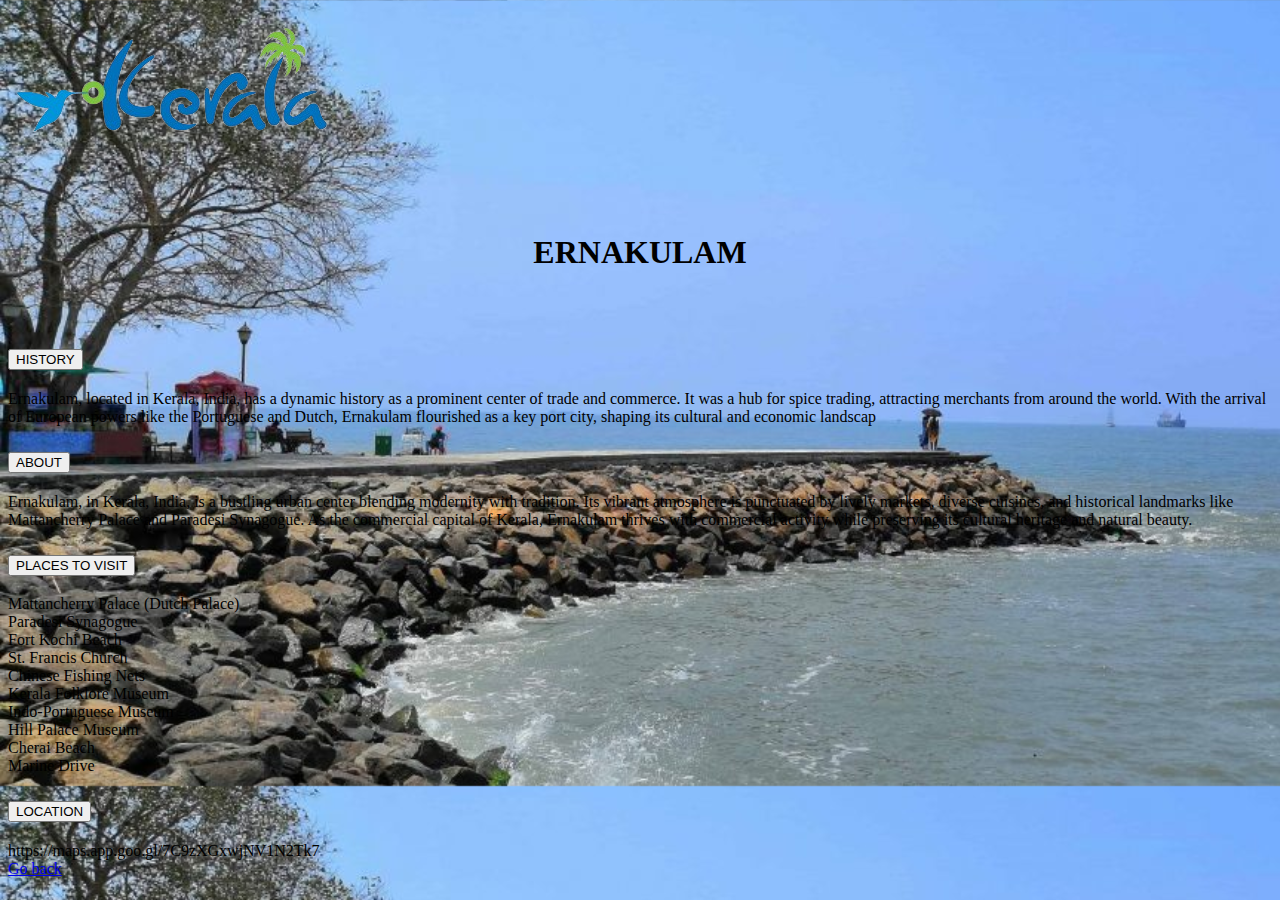
<file: ekm.html>
<!DOCTYPE html>
<html lang="en">
<head>
    <meta charset="UTF-8">
    <meta name="viewport" content="width=device-width, initial-scale=1.0">
    <title>Ernakulam</title>
    <link href="https://cdn.jsdelivr.net/npm/bootstrap@5.3.2/dist/css/bootstrap.min.css" rel="stylesheet" integrity="sha384-T3c6CoIi6uLrA9TneNEoa7RxnatzjcDSCmG1MXxSR1GAsXEV/Dwwykc2MPK8M2HN" crossorigin="anonymous">
    <link rel="stylesheet" href="em.css">
</head>
<body>
  <img src="./images/download-removebg-preview (1).png" alt="">
    <div class="d1"><h1 align="center"><b>ERNAKULAM</b></h1></div>
    
   <div class="container mt-5">
    <div class="accordion accordion-flushmy" id="accordionFlushExample">
        <div class="accordion-item">
          <h2 class="accordion-header">
            <button class="accordion-button collapsed" type="button" data-bs-toggle="collapse" data-bs-target="#flush-collapseOne" aria-expanded="false" aria-controls="flush-collapseOne">
              HISTORY
            </button>
          </h2>
          <div id="flush-collapseOne" class="accordion-collapse collapse" data-bs-parent="#accordionFlushExample">
            <div class="accordion-body">Ernakulam, located in Kerala, India, has a dynamic history as a prominent center of trade and commerce. It was a hub for spice trading, attracting merchants from around the world. With the arrival of European powers like the Portuguese and Dutch, Ernakulam flourished as a key port city, shaping its cultural and economic landscap</div>
          </div>
        </div>
        <div class="accordion-item">
          <h2 class="accordion-header">
            <button class="accordion-button collapsed" type="button" data-bs-toggle="collapse" data-bs-target="#flush-collapseTwo" aria-expanded="false" aria-controls="flush-collapseTwo">
              ABOUT
            </button>
          </h2>
          <div id="flush-collapseTwo" class="accordion-collapse collapse" data-bs-parent="#accordionFlushExample">
            <div class="accordion-body">Ernakulam, in Kerala, India, is a bustling urban center blending modernity with tradition. Its vibrant atmosphere is punctuated by lively markets, diverse cuisines, and historical landmarks like Mattancherry Palace and Paradesi Synagogue. As the commercial capital of Kerala, Ernakulam thrives with commercial activity while preserving its cultural heritage and natural beauty.</div>
          </div>
        </div>
        <div class="accordion-item">
            <h2 class="accordion-header">
              <button class="accordion-button collapsed" type="button" data-bs-toggle="collapse" data-bs-target="#flush-collapseFour" aria-expanded="false" aria-controls="flush-collapseFour">
                PLACES TO VISIT
              </button>
            </h2>
            <div id="flush-collapseFour" class="accordion-collapse collapse" data-bs-parent="#accordionFlushExample">
              <div class="accordion-body">Mattancherry Palace (Dutch Palace) <br>
                Paradesi Synagogue <br>
                Fort Kochi Beach <br>
                St. Francis Church <br>
                Chinese Fishing Nets  <br>
                Kerala Folklore Museum <br>
                Indo-Portuguese Museum <br>
                Hill Palace Museum <br>
                Cherai Beach <br>
                Marine Drive
                </div>
            </div>
          </div>
        <div class="accordion-item">
          <h2 class="accordion-header">
            <button class="accordion-button collapsed" type="button" data-bs-toggle="collapse" data-bs-target="#flush-collapseThree" aria-expanded="false" aria-controls="flush-collapseThree">
              LOCATION
            </button>
          </h2>
          <div id="flush-collapseThree" class="accordion-collapse collapse" data-bs-parent="#accordionFlushExample">
            <div class="accordion-body"> <a href="https://maps.app.goo.gl/7C9zXGxwjNV1N2Tk7"></a>https://maps.app.goo.gl/7C9zXGxwjNV1N2Tk7</div>
          </div>
        </div>
        <a class="btn btn-dark btn-lg" href="./index.html" role="button">Go back</a>
      </div>
   </div>

    <script src="https://cdn.jsdelivr.net/npm/bootstrap@5.3.2/dist/js/bootstrap.bundle.min.js" integrity="sha384-C6RzsynM9kWDrMNeT87bh95OGNyZPhcTNXj1NW7RuBCsyN/o0jlpcV8Qyq46cDfL" crossorigin="anonymous"></script>
</body>
</html>
</file>
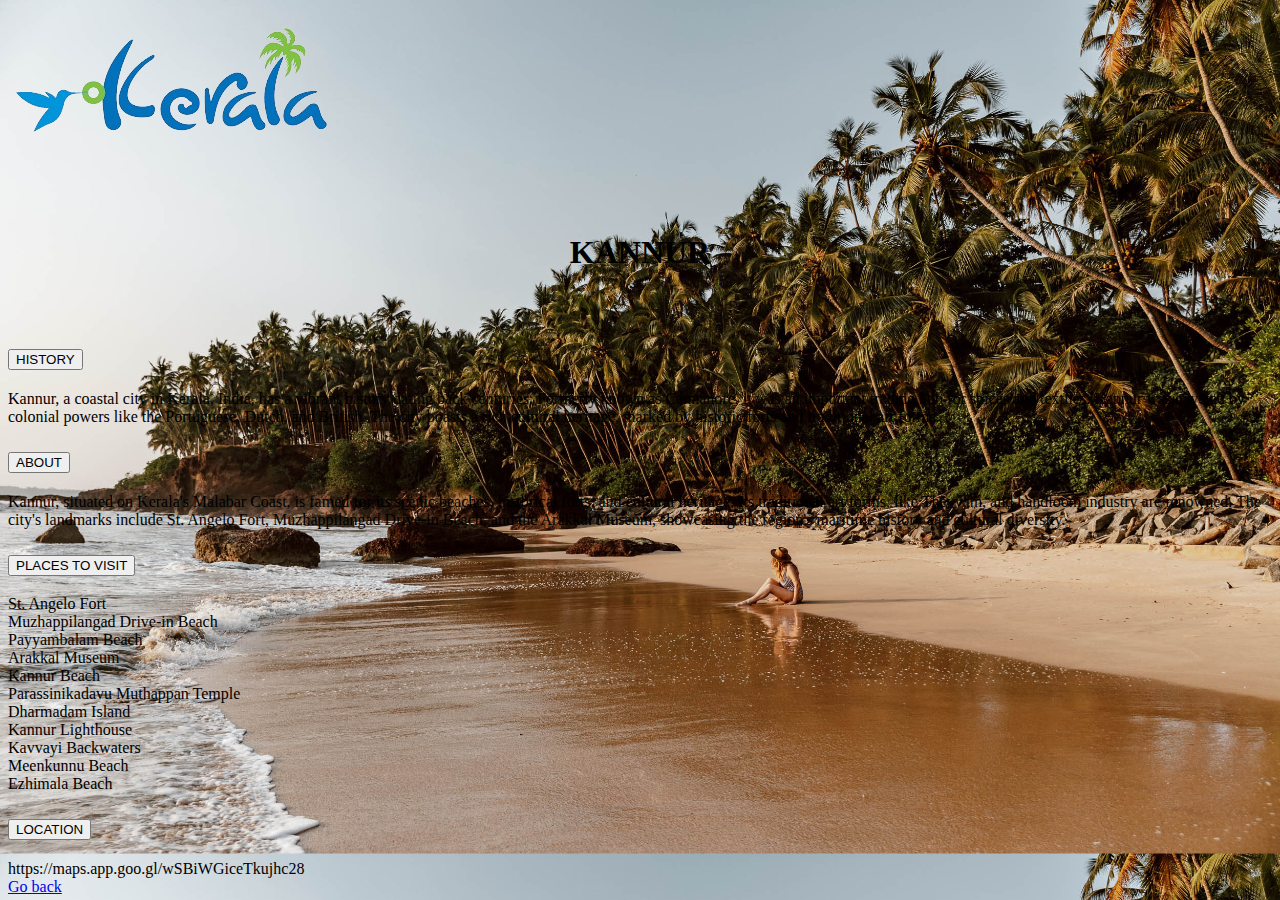
<file: knr.html>
<!DOCTYPE html>
<html lang="en">
<head>
    <meta charset="UTF-8">
    <meta name="viewport" content="width=device-width, initial-scale=1.0">
    <title>Kannur</title>
    <link href="https://cdn.jsdelivr.net/npm/bootstrap@5.3.2/dist/css/bootstrap.min.css" rel="stylesheet" integrity="sha384-T3c6CoIi6uLrA9TneNEoa7RxnatzjcDSCmG1MXxSR1GAsXEV/Dwwykc2MPK8M2HN" crossorigin="anonymous">
    <link rel="stylesheet" href="knr.css">
</head>
<body>
  <img src="./images/download-removebg-preview (1).png" alt="">
    <div class="d1"><h1 align="center"><b>KANNUR</b></h1></div>
    
   <div class="container mt-5">
    <div class="accordion accordion-flushmy" id="accordionFlushExample">
        <div class="accordion-item">
          <h2 class="accordion-header">
            <button class="accordion-button collapsed" type="button" data-bs-toggle="collapse" data-bs-target="#flush-collapseOne" aria-expanded="false" aria-controls="flush-collapseOne">
              HISTORY
            </button>
          </h2>
          <div id="flush-collapseOne" class="accordion-collapse collapse" data-bs-parent="#accordionFlushExample">
            <div class="accordion-body">Kannur, a coastal city in Kerala, India, has a vibrant history dating back centuries. Formerly known as Cannanore, it was an important trading hub for spices and textiles. Kannur was coveted by colonial powers like the Portuguese, Dutch, and British. The city boasts a rich cultural heritage, marked by historic forts and traditional art forms.</div>
          </div>
        </div>
        <div class="accordion-item">
          <h2 class="accordion-header">
            <button class="accordion-button collapsed" type="button" data-bs-toggle="collapse" data-bs-target="#flush-collapseTwo" aria-expanded="false" aria-controls="flush-collapseTwo">
              ABOUT
            </button>
          </h2>
          <div id="flush-collapseTwo" class="accordion-collapse collapse" data-bs-parent="#accordionFlushExample">
            <div class="accordion-body">Kannur, situated on Kerala's Malabar Coast, is famed for its scenic beaches, historical forts, and cultural heritage. Its traditional art forms, like Theyyam, and handloom industry are renowned. The city's landmarks include St. Angelo Fort, Muzhappilangad Drive-in Beach, and the Arakkal Museum, showcasing the region's maritime history and cultural diversity.</div>
          </div>
        </div>
        <div class="accordion-item">
            <h2 class="accordion-header">
              <button class="accordion-button collapsed" type="button" data-bs-toggle="collapse" data-bs-target="#flush-collapseFour" aria-expanded="false" aria-controls="flush-collapseFour">
                PLACES TO VISIT
              </button>
            </h2>
            <div id="flush-collapseFour" class="accordion-collapse collapse" data-bs-parent="#accordionFlushExample">
              <div class="accordion-body">St. Angelo Fort <br>
                Muzhappilangad Drive-in Beach <br>
                Payyambalam Beach <br>
                Arakkal Museum <br>
                Kannur Beach <br>
                Parassinikadavu Muthappan Temple <br>
                Dharmadam Island <br>
                Kannur Lighthouse <br>
                Kavvayi Backwaters <br>
                Meenkunnu Beach <br>
                Ezhimala Beach</div>
            </div>
          </div>
        <div class="accordion-item">
          <h2 class="accordion-header">
            <button class="accordion-button collapsed" type="button" data-bs-toggle="collapse" data-bs-target="#flush-collapseThree" aria-expanded="false" aria-controls="flush-collapseThree">
              LOCATION
            </button>
          </h2>
          <div id="flush-collapseThree" class="accordion-collapse collapse" data-bs-parent="#accordionFlushExample">
            <div class="accordion-body"> <a href="https://maps.app.goo.gl/wSBiWGiceTkujhc28"></a>https://maps.app.goo.gl/wSBiWGiceTkujhc28</div>
          </div>
        </div>
        <a class="btn btn-dark btn-lg" href="./index.html" role="button">Go back</a>
      </div>
   </div>

    <script src="https://cdn.jsdelivr.net/npm/bootstrap@5.3.2/dist/js/bootstrap.bundle.min.js" integrity="sha384-C6RzsynM9kWDrMNeT87bh95OGNyZPhcTNXj1NW7RuBCsyN/o0jlpcV8Qyq46cDfL" crossorigin="anonymous"></script>
</body>
</html>
</file>
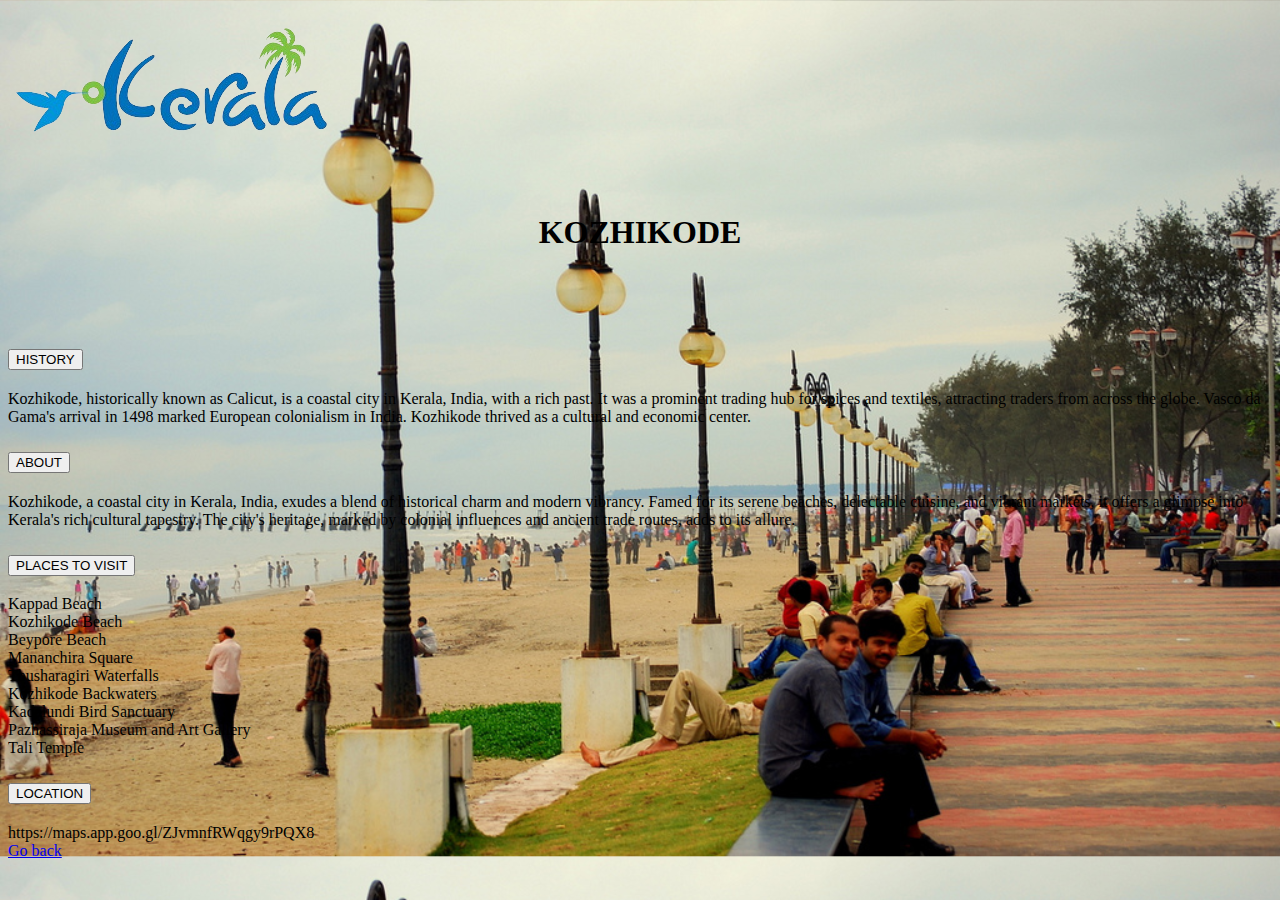
<file: kzd.html>
<!DOCTYPE html>
<html lang="en">
<head>
    <meta charset="UTF-8">
    <meta name="viewport" content="width=device-width, initial-scale=1.0">
    <title>Kozhikode</title>
    <link href="https://cdn.jsdelivr.net/npm/bootstrap@5.3.2/dist/css/bootstrap.min.css" rel="stylesheet" integrity="sha384-T3c6CoIi6uLrA9TneNEoa7RxnatzjcDSCmG1MXxSR1GAsXEV/Dwwykc2MPK8M2HN" crossorigin="anonymous">
    <link rel="stylesheet" href="kzd.css">
</head>
<body>
  <img src="./images/download-removebg-preview (1).png" alt="">
    <div class="d1"><h1 align="center"><b>KOZHIKODE</b></h1></div>
    
   <div class="container mt-5">
    <div class="accordion accordion-flushmy" id="accordionFlushExample">
        <div class="accordion-item">
          <h2 class="accordion-header">
            <button class="accordion-button collapsed" type="button" data-bs-toggle="collapse" data-bs-target="#flush-collapseOne" aria-expanded="false" aria-controls="flush-collapseOne">
              HISTORY
            </button>
          </h2>
          <div id="flush-collapseOne" class="accordion-collapse collapse" data-bs-parent="#accordionFlushExample">
            <div class="accordion-body">Kozhikode, historically known as Calicut, is a coastal city in Kerala, India, with a rich past. It was a prominent trading hub for spices and textiles, attracting traders from across the globe. Vasco da Gama's arrival in 1498 marked European colonialism in India. Kozhikode thrived as a cultural and economic center.</div>
          </div>
        </div>
        <div class="accordion-item">
          <h2 class="accordion-header">
            <button class="accordion-button collapsed" type="button" data-bs-toggle="collapse" data-bs-target="#flush-collapseTwo" aria-expanded="false" aria-controls="flush-collapseTwo">
              ABOUT
            </button>
          </h2>
          <div id="flush-collapseTwo" class="accordion-collapse collapse" data-bs-parent="#accordionFlushExample">
            <div class="accordion-body">Kozhikode, a coastal city in Kerala, India, exudes a blend of historical charm and modern vibrancy. Famed for its serene beaches, delectable cuisine, and vibrant markets, it offers a glimpse into Kerala's rich cultural tapestry. The city's heritage, marked by colonial influences and ancient trade routes, adds to its allure.</div>
          </div>
        </div>
        <div class="accordion-item">
            <h2 class="accordion-header">
              <button class="accordion-button collapsed" type="button" data-bs-toggle="collapse" data-bs-target="#flush-collapseFour" aria-expanded="false" aria-controls="flush-collapseFour">
                PLACES TO VISIT
              </button>
            </h2>
            <div id="flush-collapseFour" class="accordion-collapse collapse" data-bs-parent="#accordionFlushExample">
              <div class="accordion-body">Kappad Beach <br>
                Kozhikode Beach <br>
                Beypore Beach <br>
                Mananchira Square <br>
                Thusharagiri Waterfalls <br>
                Kozhikode Backwaters <br>
                Kadalundi Bird Sanctuary <br>
                Pazhassiraja Museum and Art Gallery <br>
                Tali Temple</div>
            </div>
          </div>
        <div class="accordion-item">
          <h2 class="accordion-header">
            <button class="accordion-button collapsed" type="button" data-bs-toggle="collapse" data-bs-target="#flush-collapseThree" aria-expanded="false" aria-controls="flush-collapseThree">
              LOCATION
            </button>
          </h2>
          <div id="flush-collapseThree" class="accordion-collapse collapse" data-bs-parent="#accordionFlushExample">
            <div class="accordion-body"> <a href="https://maps.app.goo.gl/ZJvmnfRWqgy9rPQX8"></a>https://maps.app.goo.gl/ZJvmnfRWqgy9rPQX8</div>
          </div>
        </div>
        <a class="btn btn-dark btn-lg" href="./index.html" role="button">Go back</a>
      </div>
   </div>


    <script src="https://cdn.jsdelivr.net/npm/bootstrap@5.3.2/dist/js/bootstrap.bundle.min.js" integrity="sha384-C6RzsynM9kWDrMNeT87bh95OGNyZPhcTNXj1NW7RuBCsyN/o0jlpcV8Qyq46cDfL" crossorigin="anonymous"></script>
</body>
</html>
</file>
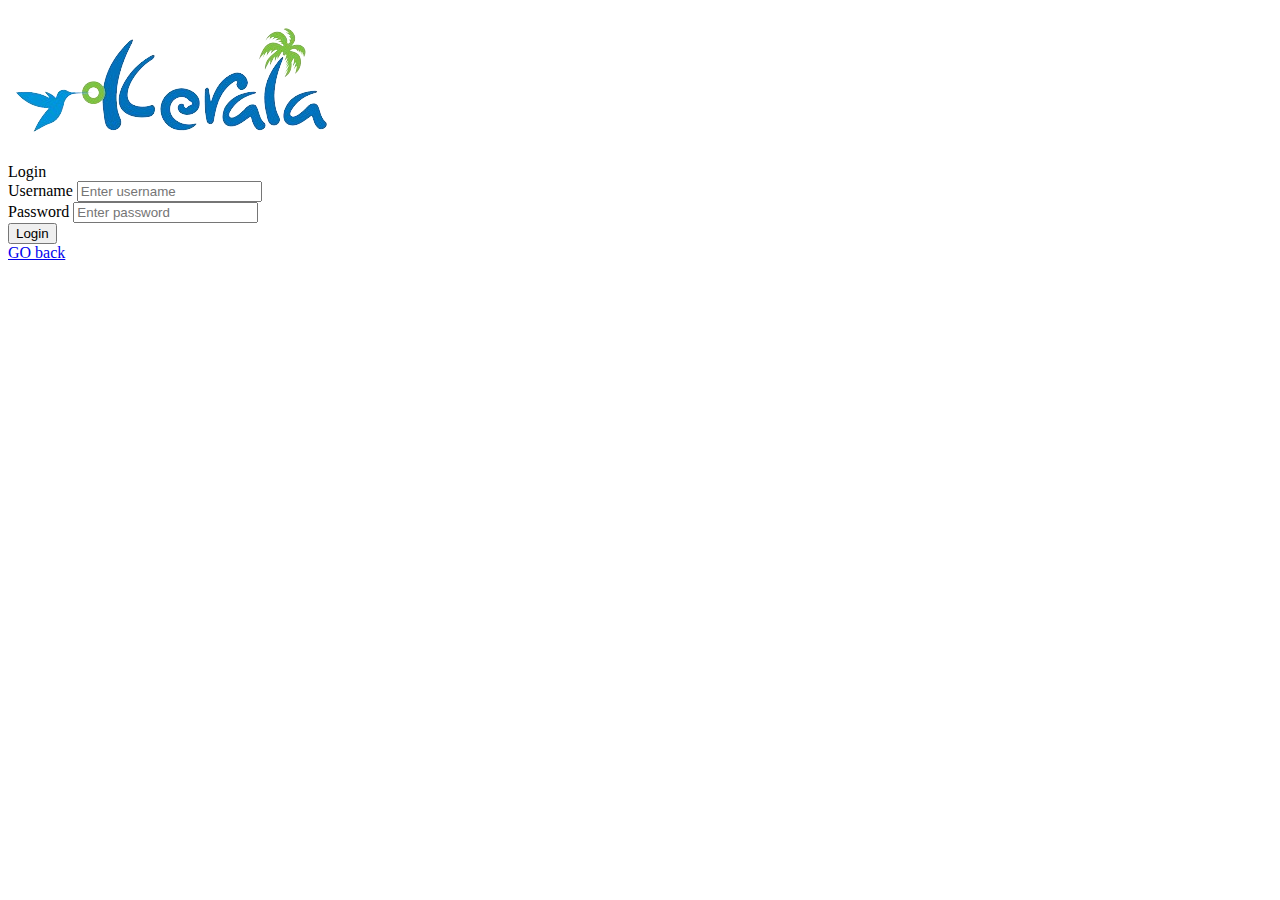
<file: login.html>
<!DOCTYPE html>
<html>
<head>
  <meta charset="UTF-8">
  <meta name="viewport" content="width=device-width, initial-scale=1.0">
  <title>Login Page</title>
  <link href="https://cdn.jsdelivr.net/npm/bootstrap@5.3.2/dist/css/bootstrap.min.css" rel="stylesheet" integrity="sha384-T3c6CoIi6uLrA9TneNEoa7RxnatzjcDSCmG1MXxSR1GAsXEV/Dwwykc2MPK8M2HN" crossorigin="anonymous">
</head>
<body>
  <div>
  <img src="./images/download-removebg-preview (1).png" alt="">
  
  </div>
  <div class="container mt-5">
    <div class="row justify-content-center">
      <div class="col-md-6">
        <div class="card">
          <div class="card-header">
            Login
          </div>
          <div class="card-body">
            <form>
              <div class="form-group">
                <label for="username">Username</label>
                <input type="text" class="form-control" id="username" placeholder="Enter username">
              </div>
              <div class="form-group">
                <label for="password">Password</label>
                <input type="password" class="form-control" id="password" placeholder="Enter password">
              </div>
              <div class="d-flex justify-content-center"><button type="submit" class="btn btn-primary">Login</button></div>
              
            </form>
          </div>
        </div>
        <a class="btn btn-primary" href="./index.html" role="button">GO back</a>
      </div>
    </div>
  </div>

  <script src="https://cdn.jsdelivr.net/npm/bootstrap@5.3.2/dist/js/bootstrap.bundle.min.js" integrity="sha384-C6RzsynM9kWDrMNeT87bh95OGNyZPhcTNXj1NW7RuBCsyN/o0jlpcV8Qyq46cDfL" crossorigin="anonymous"></script>
</body>
</html>
</file>
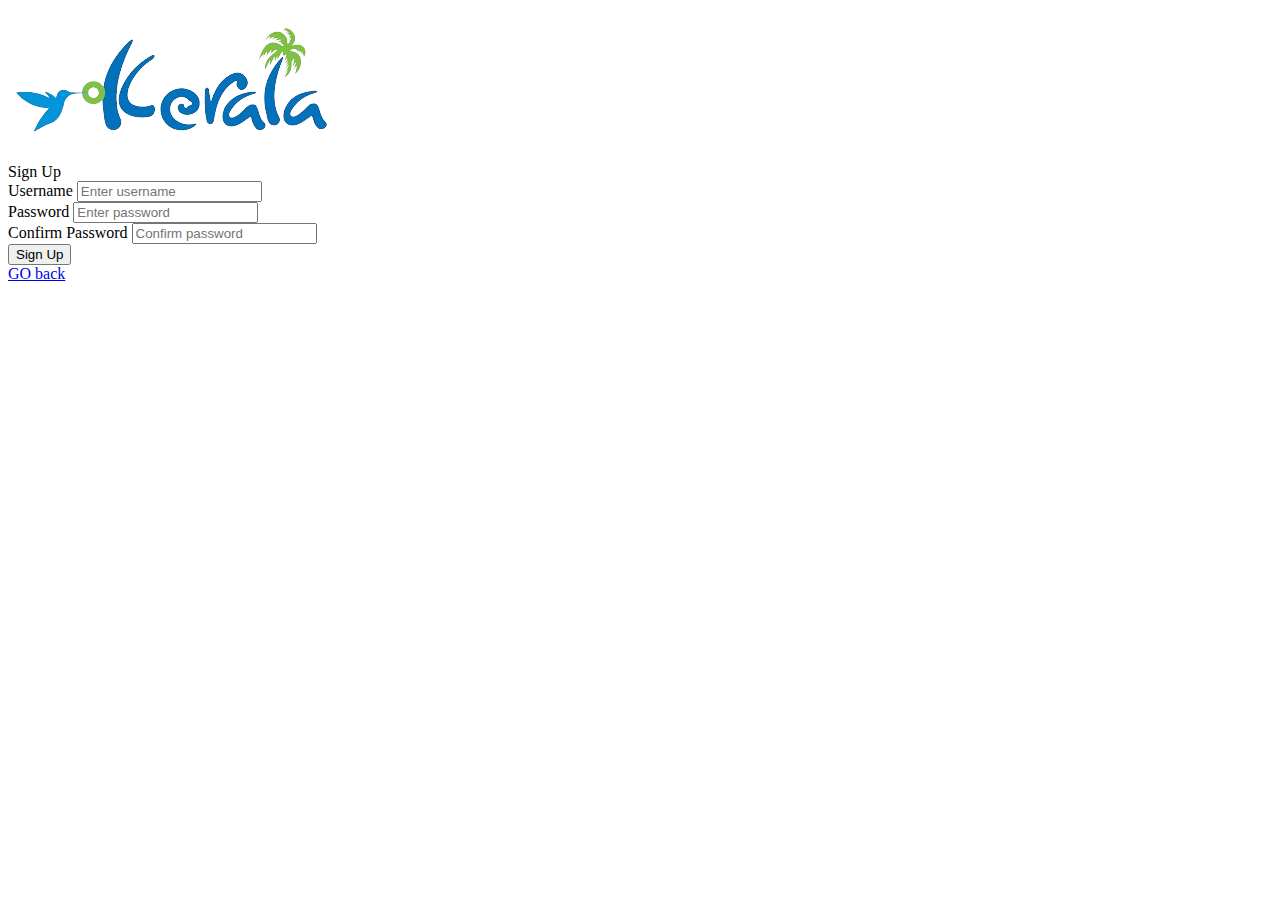
<file: signin.html>
<!DOCTYPE html>
<html>
<head>
  <meta charset="UTF-8">
  <meta name="viewport" content="width=device-width, initial-scale=1.0">
  <title>Signin Page</title>
  <link href="https://cdn.jsdelivr.net/npm/bootstrap@5.3.2/dist/css/bootstrap.min.css" rel="stylesheet" integrity="sha384-T3c6CoIi6uLrA9TneNEoa7RxnatzjcDSCmG1MXxSR1GAsXEV/Dwwykc2MPK8M2HN" crossorigin="anonymous">
</head>
<body>
  <img src="./images/download-removebg-preview (1).png" alt="">
  <div class="container mt-5">
    <div class="row justify-content-center">
      <div class="col-md-6">
        <div class="card">
          <div class="card-header">
            Sign Up
          </div>
          <div class="card-body">
            <form>
              <div class="form-group">
                <label for="username">Username</label>
                <input type="text" class="form-control" id="username" placeholder="Enter username">
              </div>
              <div class="form-group">
                <label for="password">Password</label>
                <input type="password" class="form-control" id="password" placeholder="Enter password">
              </div>
              <div class="form-group">
                <label for="password">Confirm Password</label>
                <input type="password" class="form-control" id="con_password" placeholder="Confirm password">
              </div>
              <div class="d-flex justify-content-center"><button type="submit" class="btn btn-primary">Sign Up</button></div>
            </form>
          </div>
        </div>
        <a class="btn btn-primary" href="./index.html" role="button">GO back</a>
      </div>
    </div>
  </div>

  <script src="https://cdn.jsdelivr.net/npm/bootstrap@5.3.2/dist/js/bootstrap.bundle.min.js" integrity="sha384-C6RzsynM9kWDrMNeT87bh95OGNyZPhcTNXj1NW7RuBCsyN/o0jlpcV8Qyq46cDfL" crossorigin="anonymous"></script>
</body>
</html>
</file>
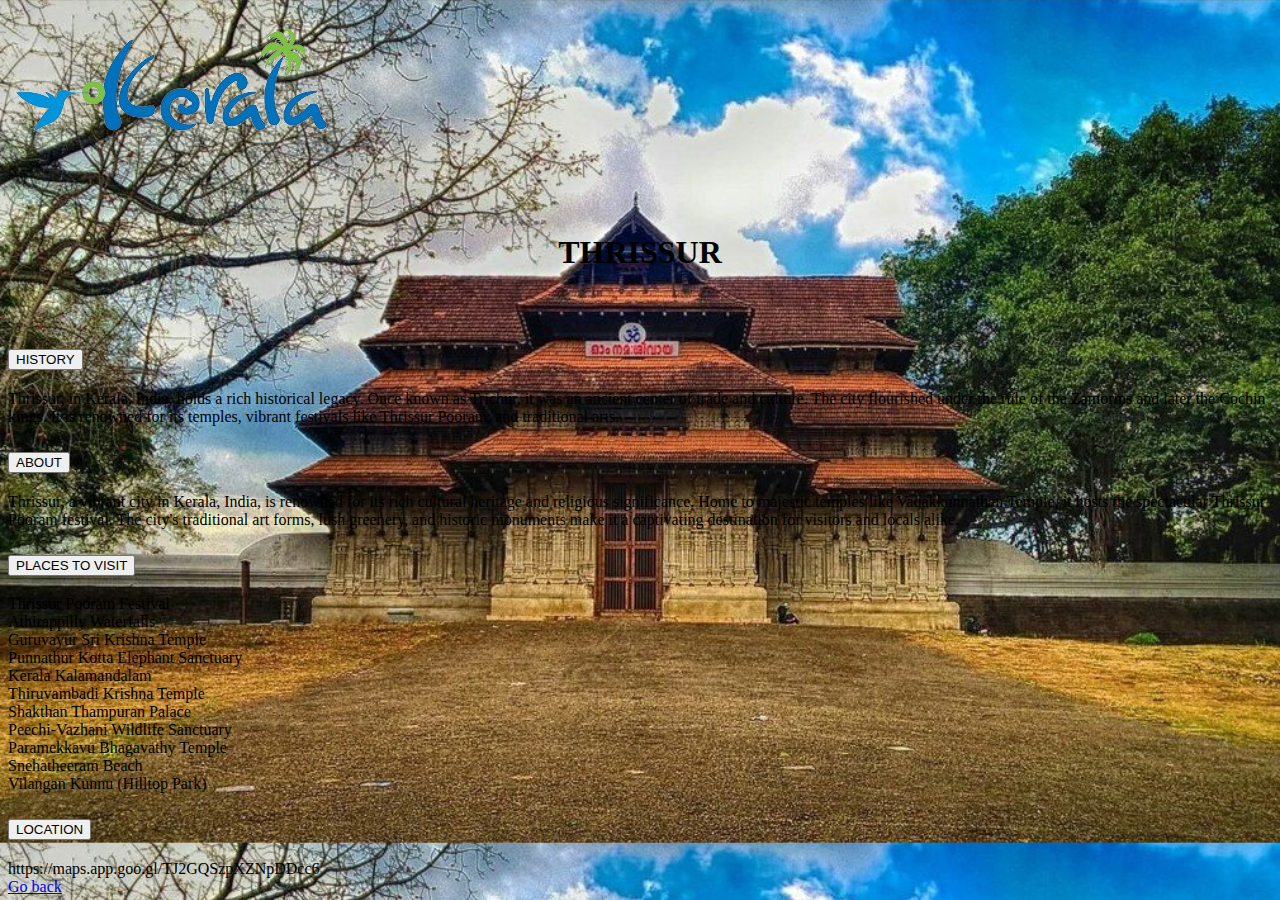
<file: tcr.html>
<!DOCTYPE html>
<html lang="en">
<head>
    <meta charset="UTF-8">
    <meta name="viewport" content="width=device-width, initial-scale=1.0">
    <title>Thrissur</title>
    <link href="https://cdn.jsdelivr.net/npm/bootstrap@5.3.2/dist/css/bootstrap.min.css" rel="stylesheet" integrity="sha384-T3c6CoIi6uLrA9TneNEoa7RxnatzjcDSCmG1MXxSR1GAsXEV/Dwwykc2MPK8M2HN" crossorigin="anonymous">
    <link rel="stylesheet" href="tcr.css">
</head>
<body>
  <img src="./images/download-removebg-preview (1).png" alt="">
    <div class="d1"><h1 align="center"><b>THRISSUR</b>
    </h1></div>
    
   <div class="container mt-5">
    <div class="accordion accordion-flushmy" id="accordionFlushExample">
        <div class="accordion-item">
          <h2 class="accordion-header">
            <button class="accordion-button collapsed" type="button" data-bs-toggle="collapse" data-bs-target="#flush-collapseOne" aria-expanded="false" aria-controls="flush-collapseOne">
              HISTORY
            </button>
          </h2>
          <div id="flush-collapseOne" class="accordion-collapse collapse" data-bs-parent="#accordionFlushExample">
            <div class="accordion-body">Thrissur, in Kerala, India, holds a rich historical legacy. Once known as Trichur, it was an ancient center of trade and culture. The city flourished under the rule of the Zamorins and later the Cochin kings. It is renowned for its temples, vibrant festivals like Thrissur Pooram, and traditional arts.</div>
          </div>
        </div>
        <div class="accordion-item">
          <h2 class="accordion-header">
            <button class="accordion-button collapsed" type="button" data-bs-toggle="collapse" data-bs-target="#flush-collapseTwo" aria-expanded="false" aria-controls="flush-collapseTwo">
              ABOUT
            </button>
          </h2>
          <div id="flush-collapseTwo" class="accordion-collapse collapse" data-bs-parent="#accordionFlushExample">
            <div class="accordion-body">Thrissur, a vibrant city in Kerala, India, is renowned for its rich cultural heritage and religious significance. Home to majestic temples like Vadakkunnathan Temple, it hosts the spectacular Thrissur Pooram festival. The city's traditional art forms, lush greenery, and historic monuments make it a captivating destination for visitors and locals alike.</div>
          </div>
        </div>
        <div class="accordion-item">
            <h2 class="accordion-header">
              <button class="accordion-button collapsed" type="button" data-bs-toggle="collapse" data-bs-target="#flush-collapseFour" aria-expanded="false" aria-controls="flush-collapseFour">
                PLACES TO VISIT
              </button>
            </h2>
            <div id="flush-collapseFour" class="accordion-collapse collapse" data-bs-parent="#accordionFlushExample">
              <div class="accordion-body">Thrissur Pooram Festival <br>
                Athirappilly Waterfalls <br>
                Guruvayur Sri Krishna Temple <br>
                Punnathur Kotta Elephant Sanctuary <br>
                Kerala Kalamandalam <br>
                Thiruvambadi Krishna Temple <br>
                Shakthan Thampuran Palace <br>
                Peechi-Vazhani Wildlife Sanctuary <br>
                Paramekkavu Bhagavathy Temple <br>
                Snehatheeram Beach <br>
                Vilangan Kunnu (Hilltop Park)</div>
            </div>
          </div>
        <div class="accordion-item">
          <h2 class="accordion-header">
            <button class="accordion-button collapsed" type="button" data-bs-toggle="collapse" data-bs-target="#flush-collapseThree" aria-expanded="false" aria-controls="flush-collapseThree">
              LOCATION
            </button>
          </h2>
          <div id="flush-collapseThree" class="accordion-collapse collapse" data-bs-parent="#accordionFlushExample">
            <div class="accordion-body"> <a href="https://maps.app.goo.gl/TJ2GQSzpXZNpDDcc6"></a>https://maps.app.goo.gl/TJ2GQSzpXZNpDDcc6</div>
          </div>
        </div>
        <a class="btn btn-dark btn-lg" href="./index.html" role="button">Go back</a>
      </div>
   </div>


    <script src="https://cdn.jsdelivr.net/npm/bootstrap@5.3.2/dist/js/bootstrap.bundle.min.js" integrity="sha384-C6RzsynM9kWDrMNeT87bh95OGNyZPhcTNXj1NW7RuBCsyN/o0jlpcV8Qyq46cDfL" crossorigin="anonymous"></script>
</body>
</html>
</file>
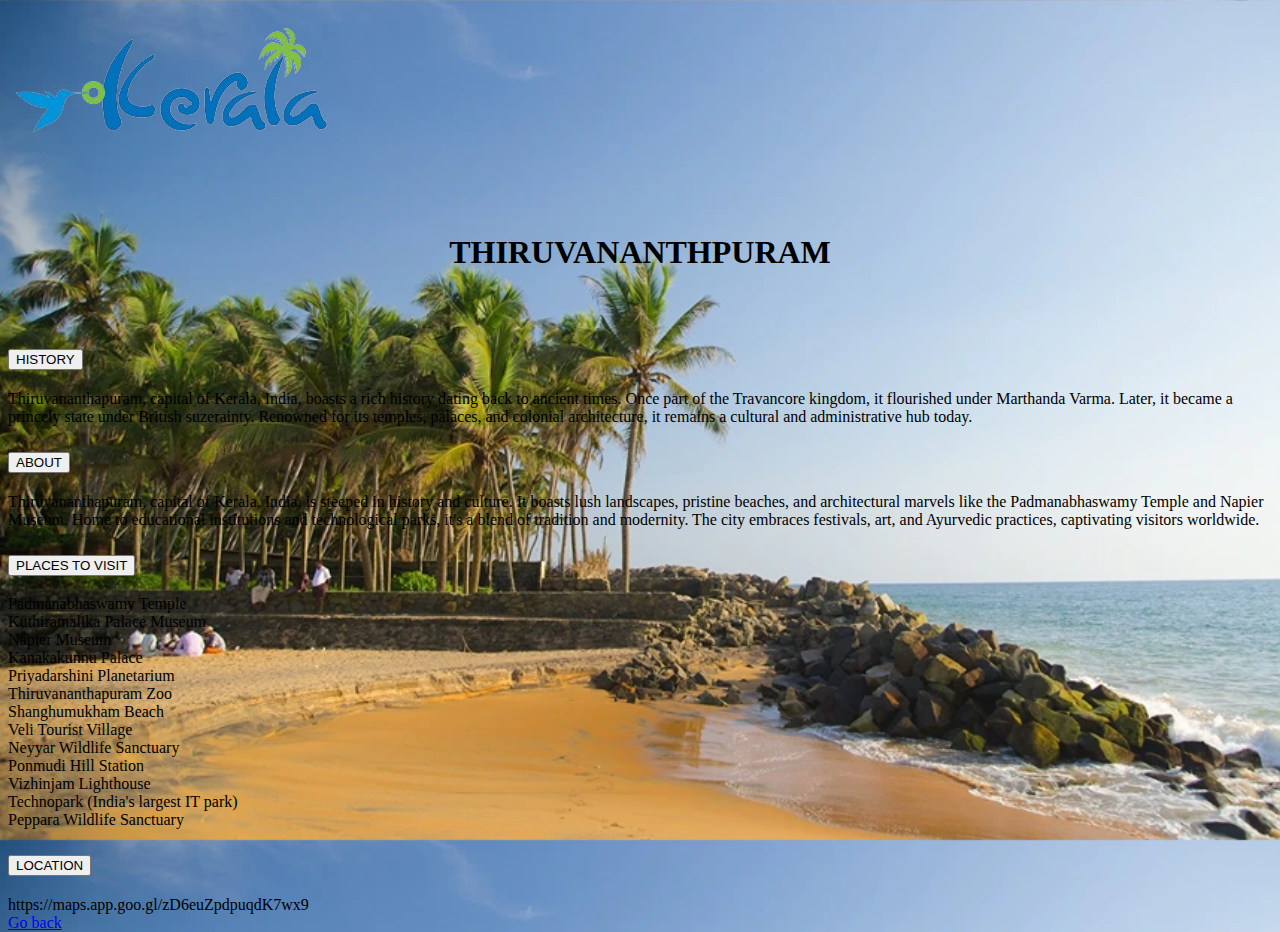
<file: tvm.html>
<!DOCTYPE html>
<html lang="en">
<head>
    <meta charset="UTF-8">
    <meta name="viewport" content="width=device-width, initial-scale=1.0">
    <title>Document</title>
    <link href="https://cdn.jsdelivr.net/npm/bootstrap@5.3.2/dist/css/bootstrap.min.css" rel="stylesheet" integrity="sha384-T3c6CoIi6uLrA9TneNEoa7RxnatzjcDSCmG1MXxSR1GAsXEV/Dwwykc2MPK8M2HN" crossorigin="anonymous">
    <link rel="stylesheet" href="tvm.css">
</head>
<body>
  <img src="./images/download-removebg-preview (1).png" alt="">
    <div class="d1"><h1 align="center"><b>THIRUVANANTHPURAM</b></h1></div>
    
   <div class="container mt-5">
    <div class="accordion accordion-flushmy" id="accordionFlushExample">
        <div class="accordion-item">
          <h2 class="accordion-header">
            <button class="accordion-button collapsed" type="button" data-bs-toggle="collapse" data-bs-target="#flush-collapseOne" aria-expanded="false" aria-controls="flush-collapseOne">
              HISTORY
            </button>
          </h2>
          <div id="flush-collapseOne" class="accordion-collapse collapse" data-bs-parent="#accordionFlushExample">
            <div class="accordion-body">Thiruvananthapuram, capital of Kerala, India, boasts a rich history dating back to ancient times. Once part of the Travancore kingdom, it flourished under Marthanda Varma. Later, it became a princely state under British suzerainty. Renowned for its temples, palaces, and colonial architecture, it remains a cultural and administrative hub today.</div>
          </div>
        </div>
        <div class="accordion-item">
          <h2 class="accordion-header">
            <button class="accordion-button collapsed" type="button" data-bs-toggle="collapse" data-bs-target="#flush-collapseTwo" aria-expanded="false" aria-controls="flush-collapseTwo">
              ABOUT
            </button>
          </h2>
          <div id="flush-collapseTwo" class="accordion-collapse collapse" data-bs-parent="#accordionFlushExample">
            <div class="accordion-body">Thiruvananthapuram, capital of Kerala, India, is steeped in history and culture. It boasts lush landscapes, pristine beaches, and architectural marvels like the Padmanabhaswamy Temple and Napier Museum. Home to educational institutions and technological parks, it's a blend of tradition and modernity. The city embraces festivals, art, and Ayurvedic practices, captivating visitors worldwide.</div>
          </div>
        </div>
        <div class="accordion-item">
            <h2 class="accordion-header">
              <button class="accordion-button collapsed" type="button" data-bs-toggle="collapse" data-bs-target="#flush-collapseFour" aria-expanded="false" aria-controls="flush-collapseFour">
                PLACES TO VISIT
              </button>
            </h2>
            <div id="flush-collapseFour" class="accordion-collapse collapse" data-bs-parent="#accordionFlushExample">
              <div class="accordion-body">Padmanabhaswamy Temple <br>
                Kuthiramalika Palace Museum <br>
                Napier Museum <br>
                Kanakakunnu Palace <br>
                Priyadarshini Planetarium <br>
                Thiruvananthapuram Zoo <br>
                Shanghumukham Beach <br>
                Veli Tourist Village <br>
                Neyyar Wildlife Sanctuary <br>
                Ponmudi Hill Station <br>
                Vizhinjam Lighthouse <br>
                Technopark (India's largest IT park) <br>
                Peppara Wildlife Sanctuary</div>
            </div>
          </div>
        <div class="accordion-item">
          <h2 class="accordion-header">
            <button class="accordion-button collapsed" type="button" data-bs-toggle="collapse" data-bs-target="#flush-collapseThree" aria-expanded="false" aria-controls="flush-collapseThree">
              LOCATION
            </button>
          </h2>
          <div id="flush-collapseThree" class="accordion-collapse collapse" data-bs-parent="#accordionFlushExample">
            <div class="accordion-body"> <a href="https://maps.app.goo.gl/zD6euZpdpuqdK7wx9"></a>https://maps.app.goo.gl/zD6euZpdpuqdK7wx9</div>
          </div>
        </div>
        <a class="btn btn-dark btn-lg" href="./index.html" role="button">Go back</a>
      </div>
   </div>


    <script src="https://cdn.jsdelivr.net/npm/bootstrap@5.3.2/dist/js/bootstrap.bundle.min.js" integrity="sha384-C6RzsynM9kWDrMNeT87bh95OGNyZPhcTNXj1NW7RuBCsyN/o0jlpcV8Qyq46cDfL" crossorigin="anonymous"></script>
</body>
</html>
</file>
<file: style.css>
.card>img{
    height: 200px;
}
.card-body{
    height: 250px;
}
</file>
<file: alp.css>
body{
    background-image: url("./images/Alappuzha_Boat_Beauty_W.jpg");
    background-size: cover;
    
}
.accordion{
    position: relative;
    top: 100px;
}
.d1{
    font-family:cursive;
    position: relative;
    top: 50px;
    font-style: unset;
}
</file>
<file: em.css>
body{
    background-image: url("./images/TVM/Fort-Kochi-Beach-01-scaled-1140x530.jpg");
    background-size: cover;
    
}
.accordion{
    position: relative;
    top: 100px;
}
.d1{
    font-family: cursive;
    position: relative;
    top: 50px;
    font-style: unset;
}
</file>
<file: knr.css>
body{
    background-image: url("./images/2L1A2658-2.jpg");
    background-size: cover;
    
}
.accordion{
    position: relative;
    top: 100px;
}
.d1{
    font-family: cursive;
    position: relative;
    top: 50px;
    font-style: unset;
}
</file>
<file: kzd.css>
body{
    background-image: url("./images/Calicut_Beach.jpg");
    background-size: cover;
    
}
.accordion{
    position: relative;
    top: 100px;
}
.d1{
    font-family: cursive;
    position: relative;
    top: 30px;
    font-style: unset;
}
</file>
<file: tcr.css>
body{
    background-image: url("./images/2.jpg");
    background-size: cover;
    
}
.accordion{
    position: relative;
    top: 100px;
}
.d1{
    font-family: cursive;
    position: relative;
    top: 50px;
    font-style: unset;
}
</file>
<file: tvm.css>
body{
    background-image: url("./images/TVM/101644-Thiruvananthapuram-District.webp");
    background-size: cover;
    
}
.accordion{
    position: relative;
    top: 100px;
}
.d1{
    font-family: cursive;
    position: relative;
    top: 50px;
    font-style: unset;
}
</file>
